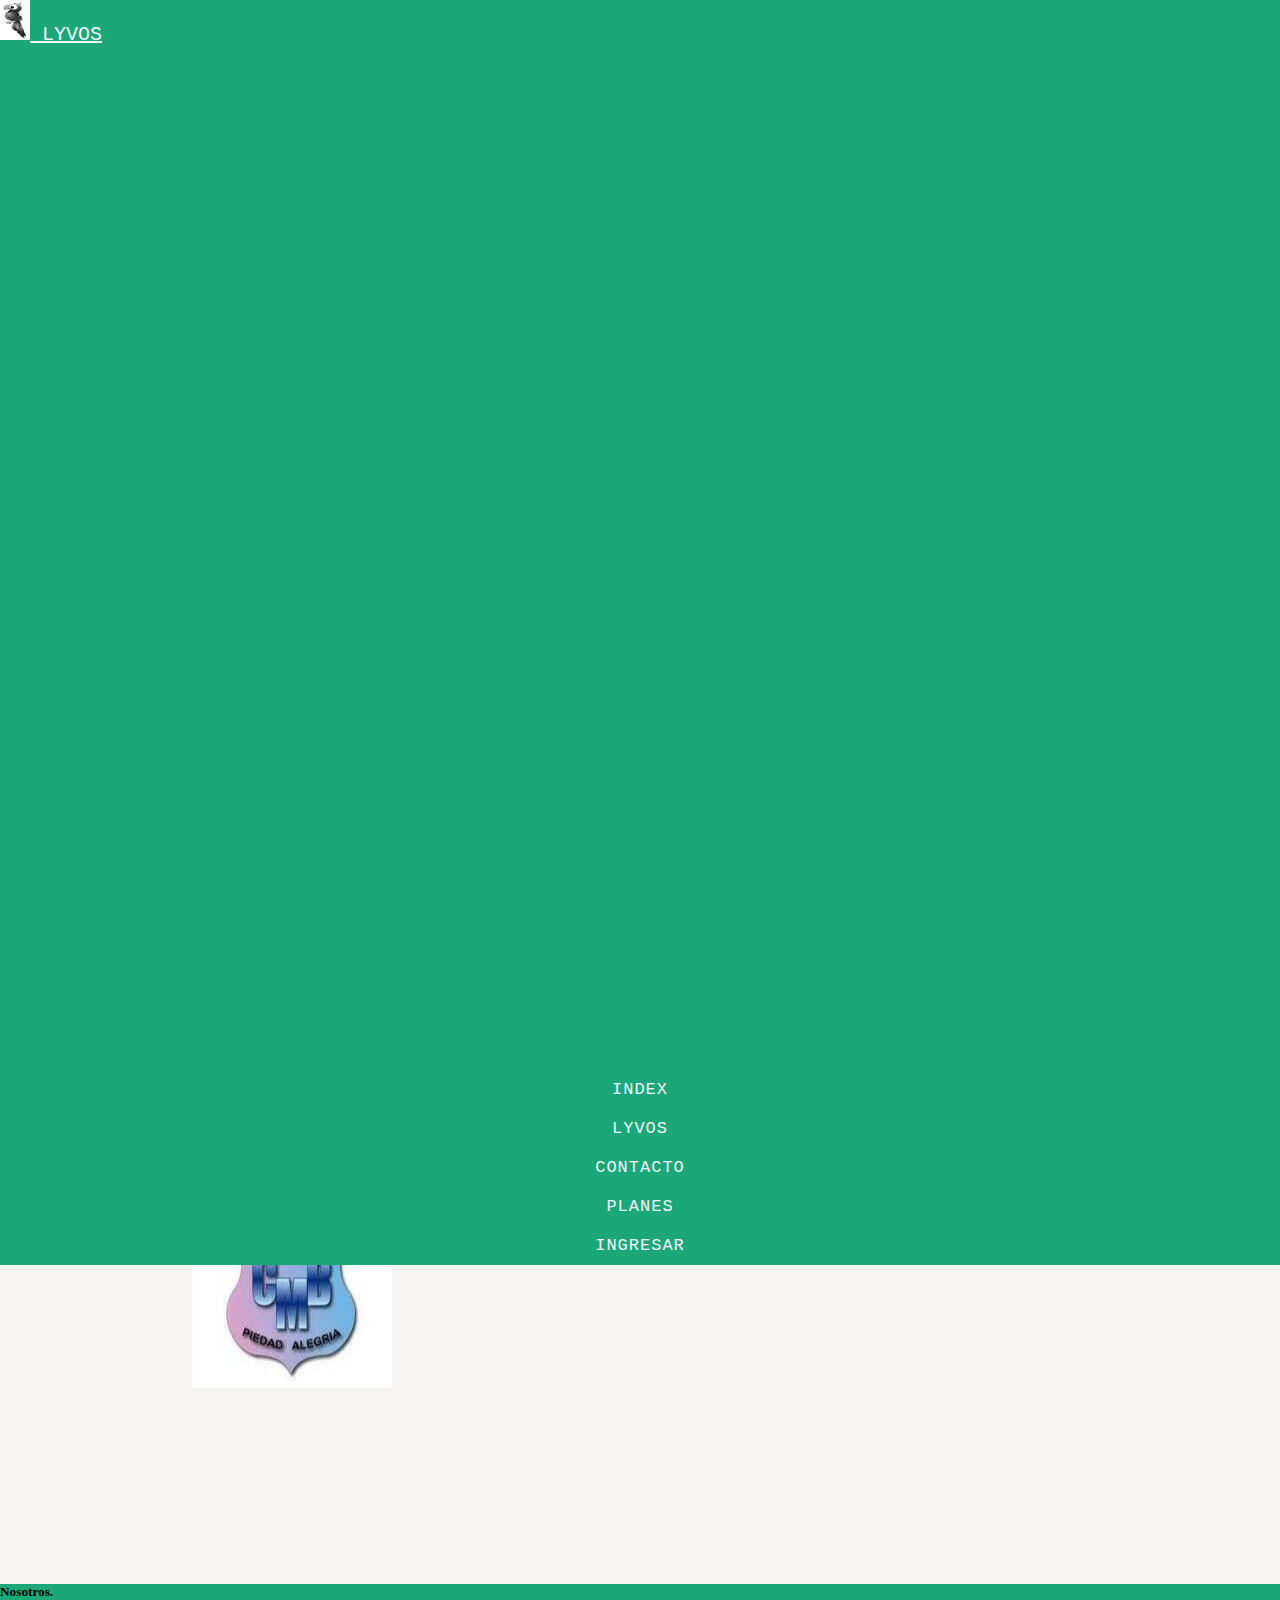
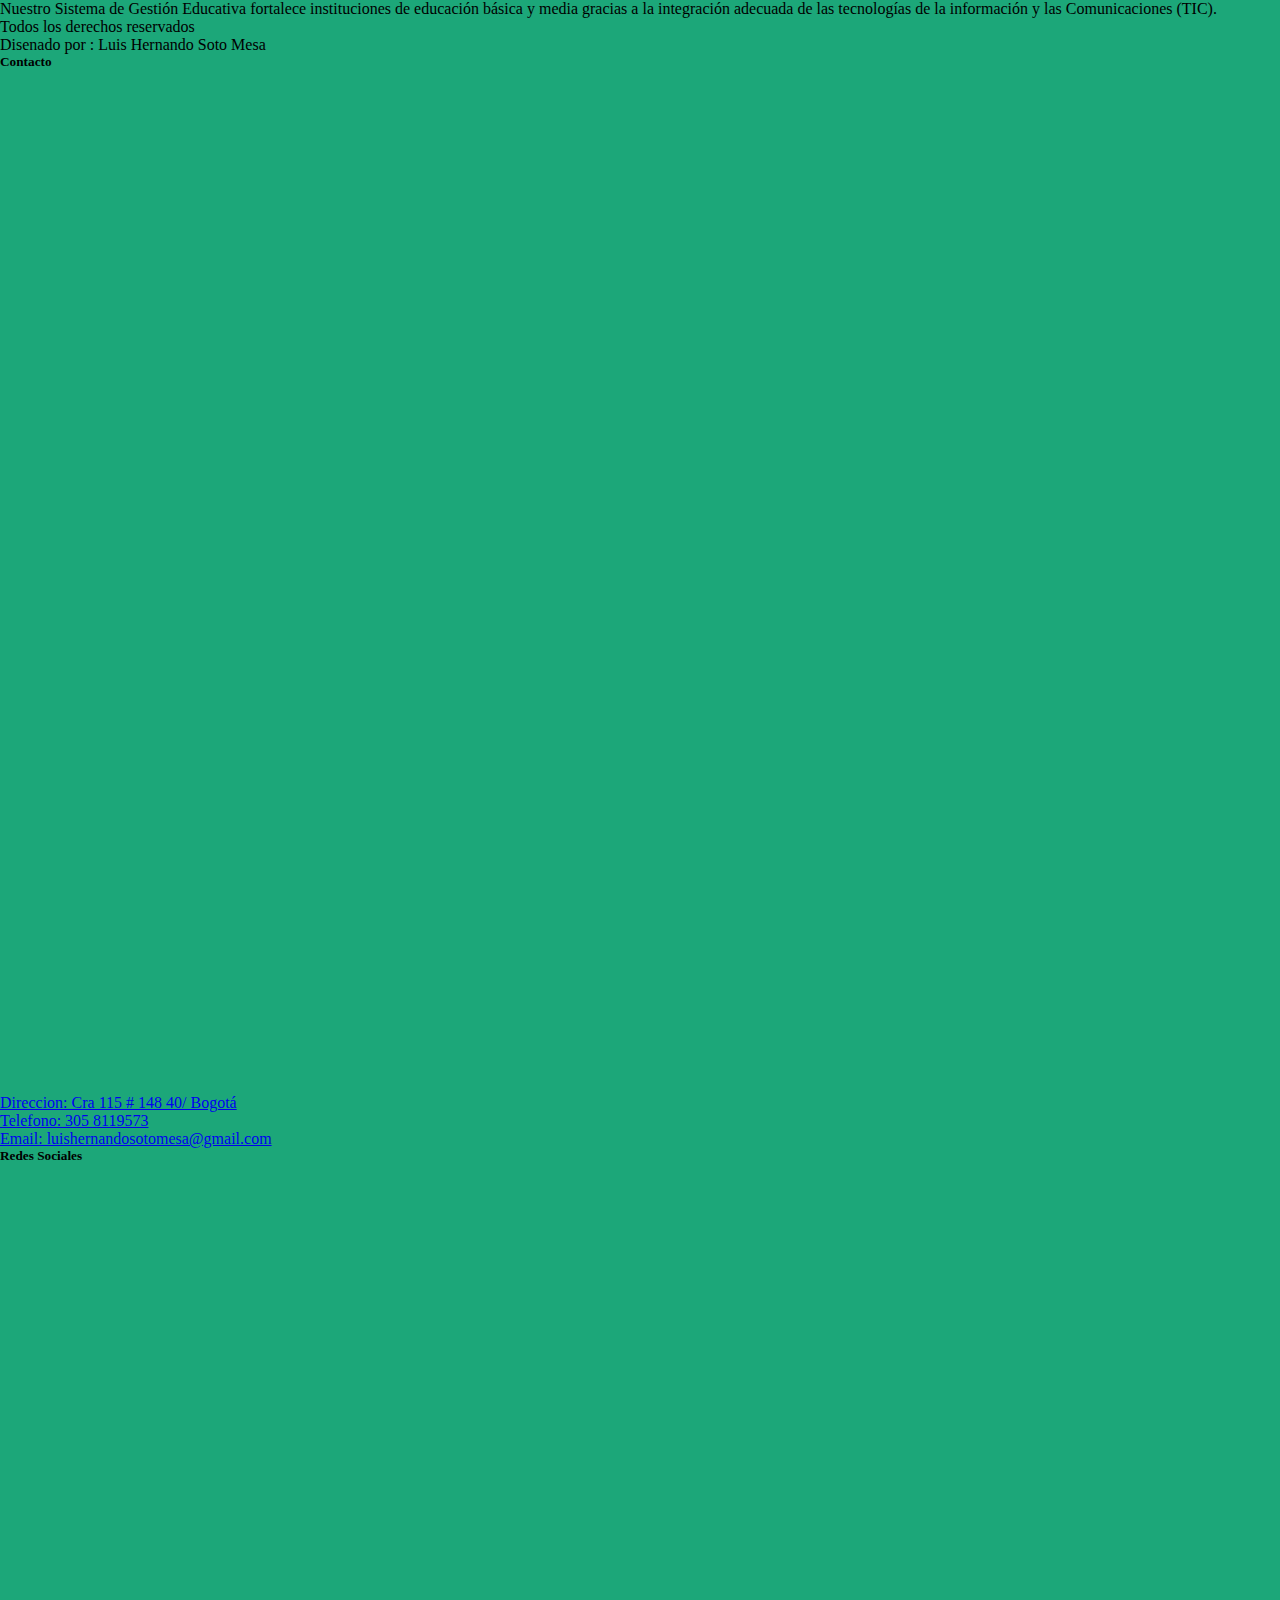
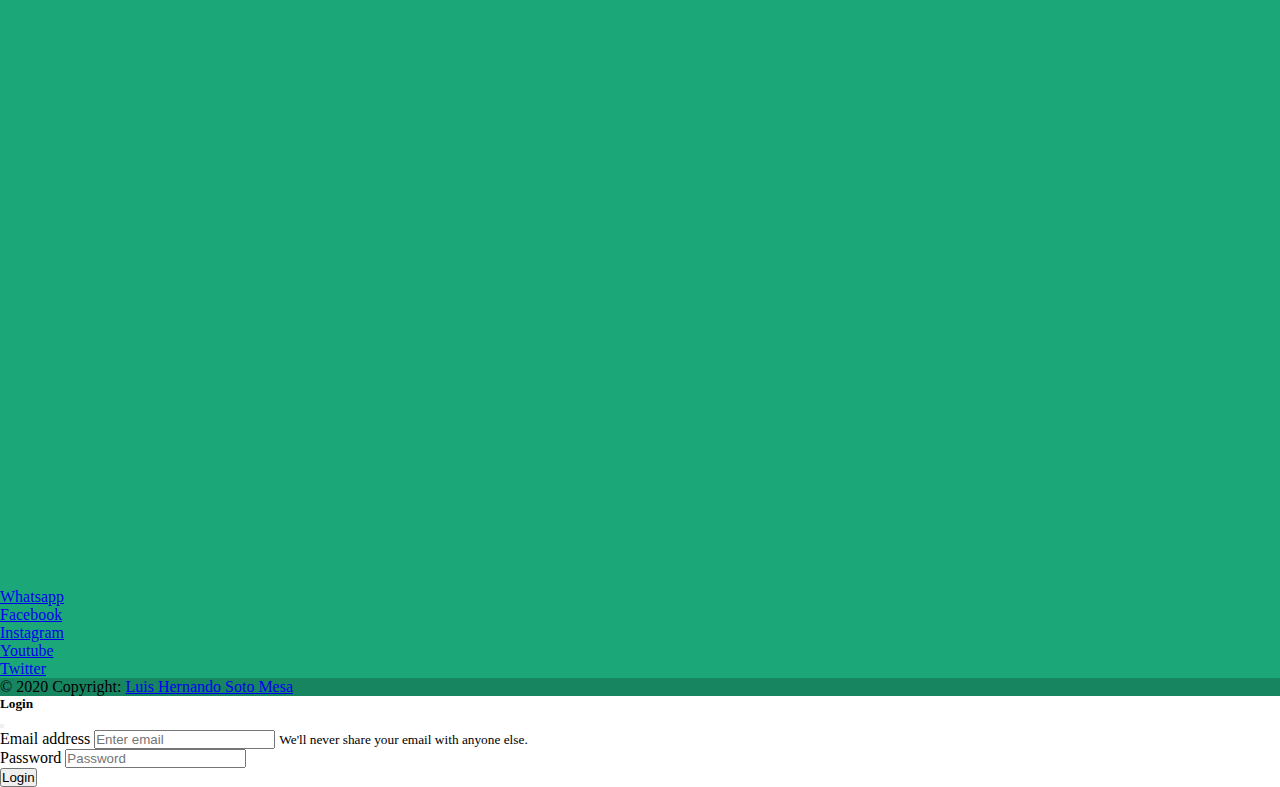
<file: index.html>
<!DOCTYPE html>
<html lang="en">

<head>
  <meta charset="UTF-8" />
  <meta http-equiv="X-UA-Compatible" content="IE=edge" />
  <meta name="viewport" content="width=device-width, initial-scale=1.0" />

  <link rel="stylesheet" href="css/style.css" />
  <link rel="stylesheet" href="css/css.css">
  <title>LYVOS</title>
</head>

<body>
  <div id="container">
    <header>
      <!--Navegacion-->
      <nav class="navbar">
        <div class="container-fluid">
          <a class="navbar" href="#">
            <img src="img/LYVOS.png" alt="" width="30" height="40" class="d-inline-block align-text-top" />
            LYVOS
          </a>

          <ul class="nav justify-content-center">
            <li class="nav-item">
              <a class="nav-link" aria-current="page" href="#">INDEX</a>
            </li>
            <li class="nav-item">
              <a class="nav-link" href="#">LYVOS</a>
            </li>
            <li class="nav-item">
              <a class="nav-link" href="#">CONTACTO</a>
            </li>
            <li class="nav-item">
              <a class="nav-link" href="#">PLANES</a>
            </li>
            <li class="nav-item">
              <a class="nav-link active" data-bs-toggle="modal" data-bs-target="#exampleModal">INGRESAR</a>
            </li>
          </ul>
        </div>
      </nav>
    </header>

    <!--Navegacion-->
    <main>
      <section class="contenido wrapper">
        <h1>Sobre LYVOS</h1>

        <p>
          Nuestro Sistema de Gestión Educativa fortalece instituciones de
          educación básica y media gracias a la integración adecuada de las
          tecnologías de la información y las Comunicaciones (TIC).
        </p>
        <p>
          Detrás de este proyecto con una trayectoria de más de 15 años y con
          cobertura a nivel nacional, hay un equipo humano interdisciplinario,
          profesional, capaz, idóneo, amable y confiable que trabaja
          incansablemente siguiendo altos estándares de calidad, aliados que
          acompañarán a la Institución desde el inicio del montaje, la puesta
          en funcionamiento del Sistema y el acompañamiento permanente que
          asegure su buen funcionamiento.
        </p>
        <br />
        <br />
        <h2 class="text-center">NUESTOS USUARIOS</h2>
        <br />
        <br />
        <div class="card-group">
          <div class="card">
            <img src="img/col1.jpeg" class="card-img-top" alt="..." />
          </div>
          <div class="card">
            <img src="img/col2.jpg" class="card-img-top" alt="..." />
          </div>
          <div class="card">
            <img src="img/col3.jpg" class="card-img-top-center" alt="..." />
          </div>
          <div class="card">
            <img src="img/col5.png" class="card-img-top-center" alt="..." />
          </div>
          <div class="card">
            <img src="img/col6.jpg" class="card-img-top-center" alt="..." />
          </div>
        </div>
      </section>
      <footer class="text-white text-center text-lg-start">
        <!-- Grid container -->
        <div class="container p-4">
          <!--Grid row-->
          <div class="row">
            <!--Grid column-->
            <div class="col-lg-6 col-md-12 mb-4 mb-md-0">
              <h5 class="text-uppercase">Nosotros.</h5>

              <p>
                Nuestro Sistema de Gestión Educativa fortalece instituciones
                de educación básica y media gracias a la integración adecuada
                de las tecnologías de la información y las Comunicaciones
                (TIC).
              </p>
              <p>Todos los derechos reservados</p>
              <p>Disenado por : Luis Hernando Soto Mesa</p>
            </div>
            <!--Grid column-->

            <!--Grid column-->
            <div class="col-lg-3 col-md-6 mb-4 mb-md-0">
              <h5 class="text-uppercase">Contacto</h5>

              <ul class="list-unstyled mb-0">
                <li>
                  <a href="#!" class="text-white">Direccion: Cra 115 # 148 40/ Bogotá</a>
                </li>
                <li>
                  <a href="#!" class="text-white">Telefono: 305 8119573</a>
                </li>
                <li>
                  <a href="#!" class="text-white">Email: luishernandosotomesa@gmail.com</a>
                </li>
              </ul>
            </div>
            <div class="col-lg-3 col-md-6 mb-4 mb-md-0">
              <h5 class="text-uppercase">Redes Sociales</h5>

              <ul class="list-unstyled mb-0">
                <li>
                  <a href="#!" class="text-white">Whatsapp</a>
                </li>
                <li>
                  <a href="#!" class="text-white">Facebook</a>
                </li>
                <li>
                  <a href="#!" class="text-white">Instagram</a>
                </li>
                <li>
                  <a href="#!" class="text-white">Youtube</a>
                </li>
                <li>
                  <a href="#ww.com" class="text-white">Twitter</a>
                </li>
              </ul>
            </div>
            <!--Grid column-->
          </div>
          <!--Grid row-->
        </div>
        <!-- Grid container -->

        <!-- Copyright -->
        <div class="text-center p-3" style="background-color: rgba(0, 0, 0, 0.2)">
          © 2020 Copyright:
          <a class="text-white" href="https://luisinfo.com/">Luis Hernando Soto Mesa</a>
        </div>
        <!-- Copyright -->
      </footer>
    </main>
  </div>

  <!-- Modal -->
  <div class="modal fade" id="exampleModal" tabindex="-1" aria-labelledby="exampleModalLabel" aria-hidden="true">
    <div class="modal-dialog">
      <div class="modal-content">
        <div class="modal-header">
          <h5 class="modal-title" id="exampleModalLabel">Login</h5>
          <button type="button" class="btn-close" data-bs-dismiss="modal" aria-label="Close"></button>
        </div>
        <div class="modal-body">
          <form>
            <div class="form-group">
              <label for="exampleInputEmail1">Email address</label>
              <input type="email" class="form-control" id="exampleInputEmail1" aria-describedby="emailHelp"
                placeholder="Enter email" />
              <small id="emailHelp" class="form-text text-muted">We'll never share your email with anyone else.</small>
            </div>
            <div class="form-group">
              <label for="exampleInputPassword1">Password</label>
              <input type="password" class="form-control" id="exampleInputPassword1" placeholder="Password" />
            </div>
          </form>
        </div>
        <div class="modal-footer">
          <button type="button" class="btn btn-success">Login</button>
        </div>
      </div>
    </div>
  </div>
</body>
<link href="https://cdn.jsdelivr.net/npm/bootstrap@5.1.3/dist/css/bootstrap.min.css" rel="stylesheet"
  integrity="sha384-1BmE4kWBq78iYhFldvKuhfTAU6auU8tT94WrHftjDbrCEXSU1oBoqyl2QvZ6jIW3" crossorigin="anonymous" />
<script src="https://cdn.jsdelivr.net/npm/bootstrap@5.1.3/dist/js/bootstrap.bundle.min.js"
  integrity="sha384-ka7Sk0Gln4gmtz2MlQnikT1wXgYsOg+OMhuP+IlRH9sENBO0LRn5q+8nbTov4+1p" crossorigin="anonymous"></script>
<script src="https://cdn.jsdelivr.net/npm/@popperjs/core@2.10.2/dist/umd/popper.min.js"
  integrity="sha384-7+zCNj/IqJ95wo16oMtfsKbZ9ccEh31eOz1HGyDuCQ6wgnyJNSYdrPa03rtR1zdB" crossorigin="anonymous"></script>
<script src="https://cdn.jsdelivr.net/npm/bootstrap@5.1.3/dist/js/bootstrap.min.js"
  integrity="sha384-QJHtvGhmr9XOIpI6YVutG+2QOK9T+ZnN4kzFN1RtK3zEFEIsxhlmWl5/YESvpZ13" crossorigin="anonymous"></script>

</html>
</file>
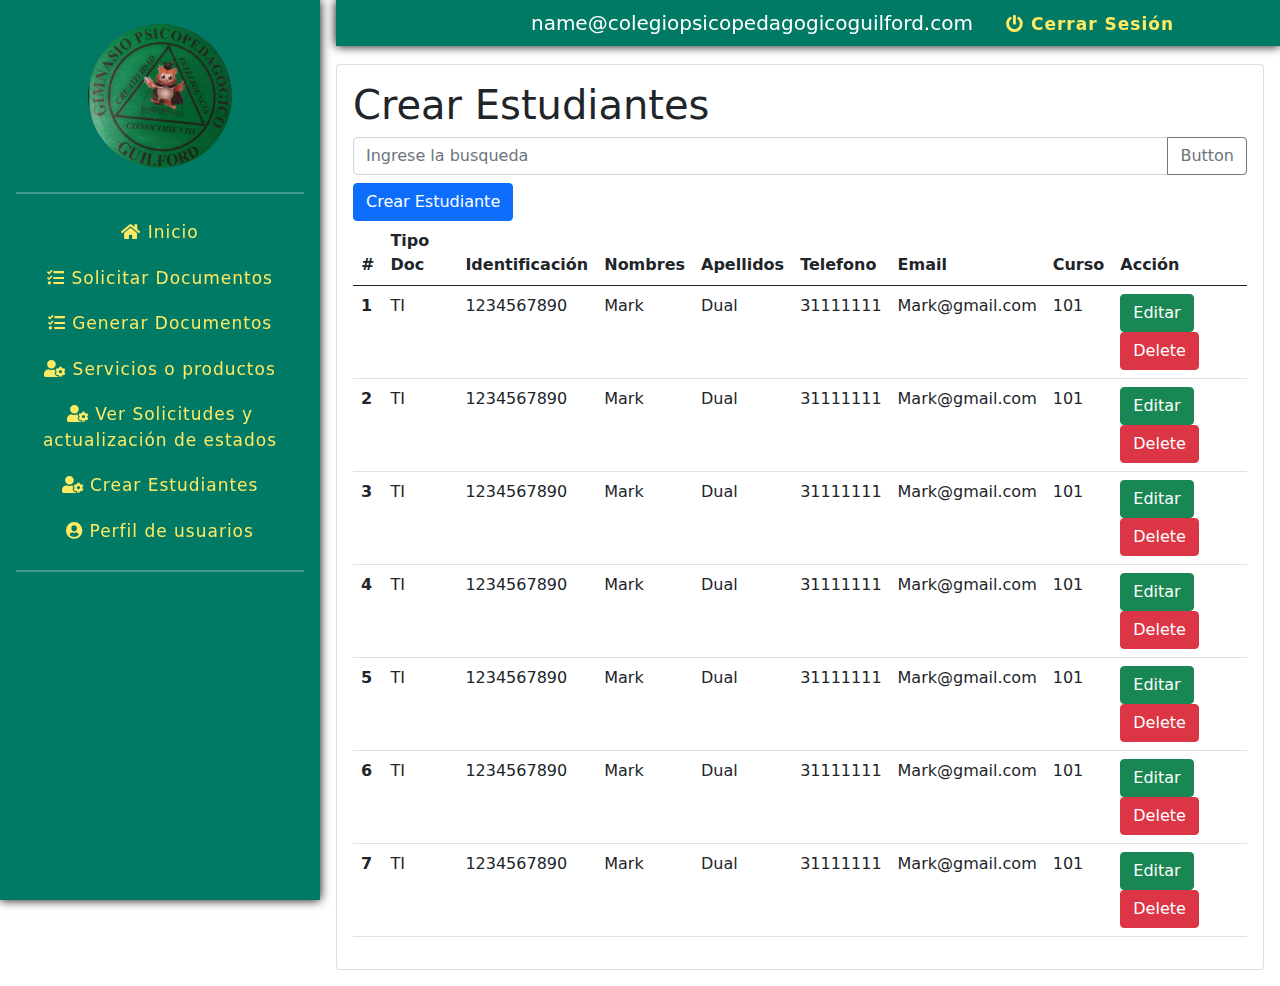
<file: CrearEstudiantes.html>
<!DOCTYPE html>
<html lang="es">

<head>
  <meta charset="UTF-8" />
  <meta http-equiv="X-UA-Compatible" content="IE=edge" />
  <meta name="viewport" content="width=device-width, initial-scale=1.0" />
  <title>Crear Estudiantes Solicitudes</title>
  <!--- Icon Font Awason --->
  <link rel="stylesheet" href="https://cdnjs.cloudflare.com/ajax/libs/font-awesome/5.15.2/css/all.min.css" />
  <!--- stylesheet CSS --->
  <link rel="stylesheet" type="text/css" href="css/bootstrap.min.css" />
  <link rel="stylesheet" type="text/css" href="css/css.css" />
  <link rel="stylesheet" href="css/styleFrm.css" />
</head>

<body>
  <div class="container-fluid">
    <div class="row">
      <!-- Menú de navegación -->
      <nav class="col-lg-3 col-3 navBar bg-green vh-100 position-fixed p-lg-3">
        <img src="img/logo.jpg" id="logocol" alt="logo" class="img-fluid mx-auto d-block w-50 mt-lg-2 mb-lg-4" />
        <hr class="border border-white" />

        <ul class="nav flex-column">
          <li class="nav-item">
            <a class="nav-link" href="homeBase.html">
              <i class="fas fa-home"></i>
              Inicio
            </a>
          </li>

          <li class="nav-item">
            <a class="nav-link" href="SolicitarFactura.html">
              <i class="fas fa-tasks"></i><!-- Camnbiar icono en Font Awason -->
              Solicitar Documentos
            </a>
          </li>
          <li class="nav-item">
            <a class="nav-link" href="GenerarDocumentos.html">
              <i class="fas fa-tasks"></i><!-- Camnbiar icono en Font Awason -->
              Generar Documentos
            </a>
          </li>

          <li class="nav-item">
            <a class="nav-link" href="ServiciosProductos.html">
              <i class="fas fa-user-cog"></i><!-- Camnbiar icono en Font Awason -->
              Servicios o productos
            </a>
          </li>
          <li class="nav-item">
            <a class="nav-link" href="VerSolictudes.html">
              <i class="fas fa-user-cog"></i><!-- Camnbiar icono en Font Awason -->
              Ver Solicitudes y actualización de estados
            </a>
          </li>
          <li class="nav-item">
            <a class="nav-link" href="CrearEstudiantes.html">
              <i class="fas fa-user-cog"></i><!-- Camnbiar icono en Font Awason -->
              Crear Estudiantes
            </a>
          </li>
          <li class="nav-item">
            <a class="nav-link" href="PerfilUsuario.html">
              <i class="fas fa-user-circle"></i>
              <!-- Camnbiar icono en Font Awason -->
              Perfil de usuarios
            </a>
          </li>
        </ul>
        <hr class="border border-white" />
      </nav>
      <!-- Fin menú de navegación -->

      <!-- Cabecera de la página -->
      <header class="col-lg-9 text-white p-0 fixed-top" style="margin-left: 25%">
        <div class="header-content bg-green ms-lg-3 p-lg-2 text-end">
          <div class="me-lg-5">
            <span class="me-lg-2 fs-5">name@colegiopsicopedagogicoguilford.com</span>
            <a class="icon-session" href="login.html">
              <i class="fas fa-power-off"></i>
              Cerrar Sesión
            </a>
          </div>
        </div>
      </header>
      <!-- Fin Cabecera de la página -->
      <!-- Contenido de la pagina -->
      <!-- Contenido de la pagina -->
      <main class="col-lg-9 mt-lg-5 p-lg-0" style="margin-left: 25%">
        <div class="m-lg-3 mt-lg-3">
          <div class="card">
            <div class="card-body">
              <!-- Inicio contenido main -->
              <h1>Crear Estudiantes</h1>

              <div class="input-group mb-2">
                <input type="text" class="form-control" placeholder="Ingrese la busqueda"
                  aria-label="Recipient's username" aria-describedby="button-addon2" />
                <button class="btn btn-outline-secondary" type="button" id="button-addon2">
                  Button
                </button>
              </div>
              <button type="button" class="btn btn-primary" data-toggle="modal" data-target="#ModalCrear">
                Crear Estudiante
              </button>

              <table class="table">
                <thead>
                  <tr>
                    <th scope="col">#</th>
                    <th scope="col">Tipo Doc</th>
                    <th scope="col">Identificación</th>
                    <th scope="col">Nombres</th>
                    <th scope="col">Apellidos</th>
                    <th scope="col">Telefono</th>
                    <th scope="col">Email</th>
                    <th scope="col">Curso</th>
                    <th scope="col">Acción</th>
                  </tr>
                </thead>
                <tbody>
                  <tr>
                    <th scope="row">1</th>
                    <td>TI</td>
                    <td>1234567890</td>
                    <td>Mark</td>
                    <td>Dual</td>
                    <td>31111111</td>
                    <td>Mark@gmail.com</td>
                    <td>101</td>
                    <td>
                      <button type="button" class="btn btn-success">
                        Editar
                      </button>
                      <button type="button" class="btn btn-danger">
                        Delete
                      </button>
                    </td>
                  </tr>
                  <tr>
                    <th scope="row">2</th>
                    <td>TI</td>
                    <td>1234567890</td>
                    <td>Mark</td>
                    <td>Dual</td>
                    <td>31111111</td>
                    <td>Mark@gmail.com</td>
                    <td>101</td>
                    <td>
                      <button type="button" class="btn btn-success">
                        Editar
                      </button>
                      <button type="button" class="btn btn-danger">
                        Delete
                      </button>
                    </td>
                  </tr>
                  <tr>
                    <th scope="row">3</th>
                    <td>TI</td>
                    <td>1234567890</td>
                    <td>Mark</td>
                    <td>Dual</td>
                    <td>31111111</td>
                    <td>Mark@gmail.com</td>
                    <td>101</td>
                    <td>
                      <button type="button" class="btn btn-success">
                        Editar
                      </button>
                      <button type="button" class="btn btn-danger">
                        Delete
                      </button>
                    </td>
                  </tr>
                  <tr>
                    <th scope="row">4</th>
                    <td>TI</td>
                    <td>1234567890</td>
                    <td>Mark</td>
                    <td>Dual</td>
                    <td>31111111</td>
                    <td>Mark@gmail.com</td>
                    <td>101</td>
                    <td>
                      <button type="button" class="btn btn-success">
                        Editar
                      </button>
                      <button type="button" class="btn btn-danger">
                        Delete
                      </button>
                    </td>
                  </tr>
                  <tr>
                    <th scope="row">5</th>
                    <td>TI</td>
                    <td>1234567890</td>
                    <td>Mark</td>
                    <td>Dual</td>
                    <td>31111111</td>
                    <td>Mark@gmail.com</td>
                    <td>101</td>
                    <td>
                      <button type="button" class="btn btn-success">
                        Editar
                      </button>
                      <button type="button" class="btn btn-danger">
                        Delete
                      </button>
                    </td>
                  </tr>
                  <tr>
                    <th scope="row">6</th>
                    <td>TI</td>
                    <td>1234567890</td>
                    <td>Mark</td>
                    <td>Dual</td>
                    <td>31111111</td>
                    <td>Mark@gmail.com</td>
                    <td>101</td>
                    <td>
                      <button type="button" class="btn btn-success">
                        Editar
                      </button>
                      <button type="button" class="btn btn-danger">
                        Delete
                      </button>
                    </td>
                  </tr>
                  <tr>
                    <th scope="row">7</th>
                    <td>TI</td>
                    <td>1234567890</td>
                    <td>Mark</td>
                    <td>Dual</td>
                    <td>31111111</td>
                    <td>Mark@gmail.com</td>
                    <td>101</td>
                    <td>
                      <button type="button" class="btn btn-success">
                        Editar
                      </button>
                      <button type="button" class="btn btn-danger">
                        Delete
                      </button>
                    </td>
                  </tr>
                </tbody>
              </table>

              <!-- Fin contenido main -->
            </div>
          </div>
        </div>
        <!-- Modal -->
        <div class="modal fade" id="ModalCrear" tabindex="-1" role="dialog" aria-labelledby="exampleModalLabel"
          aria-hidden="true">
          <div class="modal-dialog modal-lg" role="document">
            <div class="modal-content bg-gradient">
              <div class="modal-body ">


                <div class="container bootstrap snippet">
                  <div class="row">
                    <div class="col-sm-10">
                      <h1>Crear Estudiantes</h1>
                    </div>

                  </div>
                  <div class="row">
                    <!--/col-3-->
                    <div class="col-sm-9">
                      <div class="tab-content">
                        <div class="tab-pane active" id="home">
                          <hr>
                          <form class="form" action="##" method="post" id="registrationForm">
                            <div class="form-group">
                              <div class="col-xs-6">
                                <label for="first_name">
                                  <h4>Tipo de documento</h4>
                                </label>

                                <input type="text" class="form-control" name="first_name" id="first_name"
                                  placeholder="primer nombre" title="Ingrese su primer Nombre aqui.">
                              </div>
                              <div class="col-xs-6">
                                <label for="first_name">
                                  <h4>Identificación</h4>
                                </label>
                                <input type="text" class="form-control" name="first_name" id="first_name"
                                  placeholder="primer nombre" title="Ingrese su primer Nombre aqui.">
                              </div>
                              <div class="col-xs-6">
                                <label for="first_name">
                                  <h4>Primer Nombre</h4>
                                </label>
                                <input type="text" class="form-control" name="first_name" id="first_name"
                                  placeholder="primer nombre" title="Ingrese su primer Nombre aqui.">
                              </div>
                            </div>
                            <div class="form-group">

                              <div class="col-xs-6">
                                <label for="last_name">
                                  <h4>Segundo Nombre</h4>
                                </label>
                                <input type="text" class="form-control" name="last_name" id="last_name"
                                  placeholder="segundo nombre" title="Ingrese su Segunda Nombre aqui.">
                              </div>
                            </div>


                            <div class="form-group">
                              <div class="col-xs-6">
                                <label for="mobile">
                                  <h4>Mobile</h4>
                                </label>
                                <input type="text" class="form-control" name="mobile" id="mobile"
                                  placeholder="enter mobile number" title="enter your mobile number if any.">
                              </div>
                            </div>
                            <div class="form-group">

                              <div class="col-xs-6">
                                <label for="email">
                                  <h4>Email</h4>
                                </label>
                                <input type="email" class="form-control" name="email" id="email"
                                  placeholder="you@email.com" title="enter your email.">
                              </div>
                            </div>
                            <div class="form-group">

                              <div class="col-xs-6">
                                <label for="email">
                                  <h4>Dirección</h4>
                                </label>
                                <input type="email" class="form-control" id="location" placeholder="somewhere"
                                  title="enter a location">
                              </div>
                            </div>
                            <div class="form-group">

                              <div class="col-xs-6">
                                <label for="password">
                                  <h4>Nombre Acudiente</h4>
                                </label>
                                <input type="password" class="form-control" name="password" id="password"
                                  placeholder="password" title="enter your password.">
                              </div>
                              
                            </div>
                            <div class="form-group">

                              <div class="col-xs-6">
                                <label for="password">
                                  <h4> Curso</h4>
                                </label>
                                <input type="password" class="form-control" name="password" id="password"
                                  placeholder="password" title="enter your password.">
                              </div>
                              
                            </div>
                            <div class="form-group">

                              <div class="col-xs-6">
                                <label for="password">
                                  <h4>Password</h4>
                                </label>
                                <input type="password" class="form-control" name="password" id="password"
                                  placeholder="password" title="enter your password.">
                              </div>
                              
                            </div>

                            <div class="form-group">
                              <div class="col-xs-12">
                                <br>
                                <button class="btn btn-lg btn-success" type="submit"><i
                                    class="glyphicon glyphicon-ok-sign"></i> Save</button>
                                <button class="btn btn-lg" type="reset"><i class="glyphicon glyphicon-repeat"></i>
                                  Reset</button>
                              </div>
                            </div>
                          </form>

                          <hr>

                        </div>
                      </div>
                      <!--/tab-pane-->
                    </div>
                    <!--/tab-content-->

                  </div>
                  <!--/col-9-->
                </div>
              </div>
            </div>
          </div>
        </div>
      </main>
      <!-- Fin contenido de la pagina-->
      <!-- Fin contenido de la pagina-->
    </div>
  </div>

  <!-- JavaScript Bundle with Popper -->
  <script src="https://code.jquery.com/jquery-3.1.0.min.js"></script>
  <script src="https://maxcdn.bootstrapcdn.com/bootstrap/4.0.0/js/bootstrap.min.js"></script>
  <script src="https://code.jquery.com/jquery-3.2.1.slim.min.js"></script>
</body>

</html>
</file>
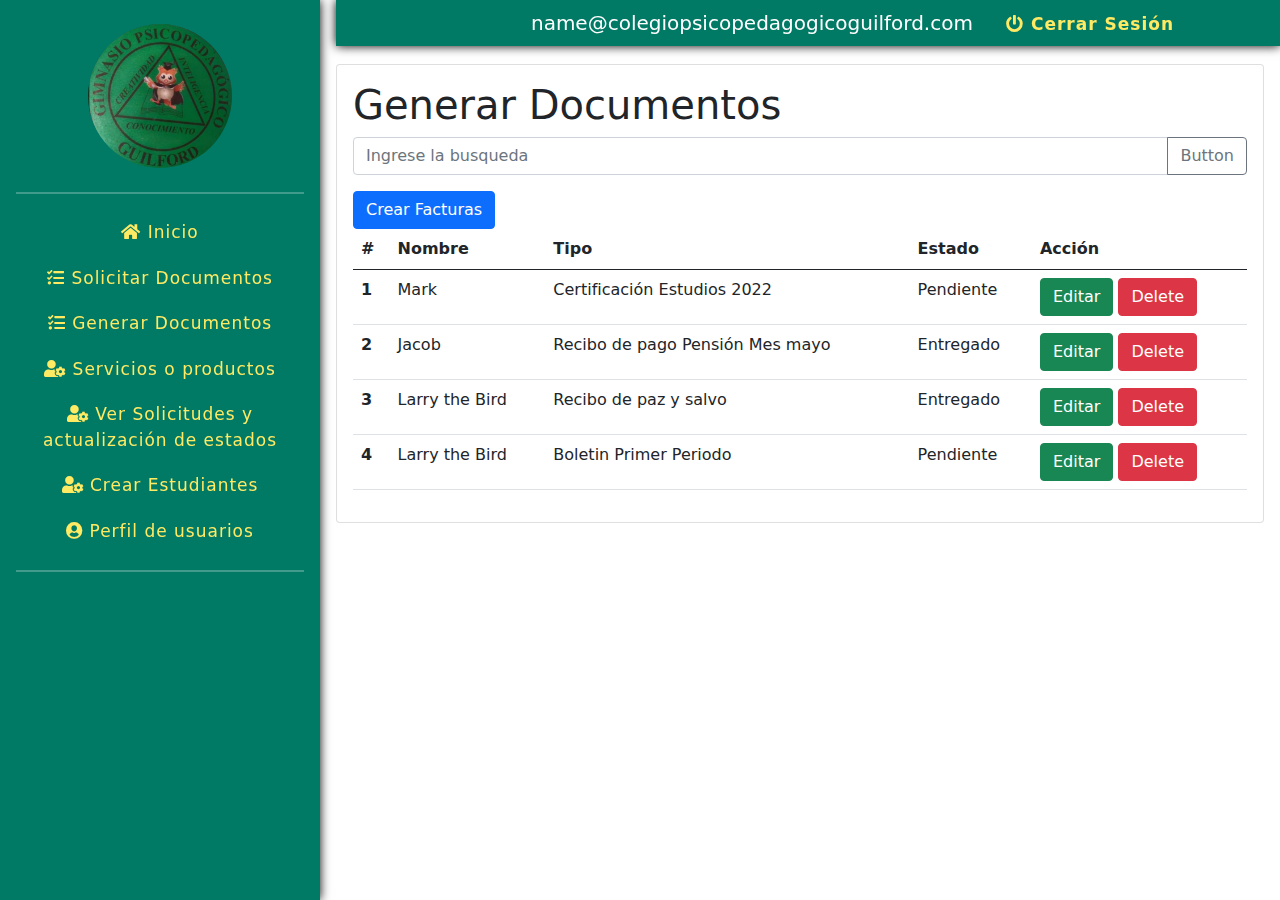
<file: GenerarDocumentos.html>
<!DOCTYPE html>
<html lang="es">

<head>
  <meta charset="UTF-8" />
  <meta http-equiv="X-UA-Compatible" content="IE=edge" />
  <meta name="viewport" content="width=device-width, initial-scale=1.0" />
  <title>Generar Factura</title>
  <!--- Icon Font Awason --->
  <link rel="stylesheet" href="https://cdnjs.cloudflare.com/ajax/libs/font-awesome/5.15.2/css/all.min.css" />
  <!--- stylesheet CSS --->
  <link rel="stylesheet" type="text/css" href="css/bootstrap.min.css" />
  <link rel="stylesheet" type="text/css" href="css/css.css" />
  <link rel="stylesheet" href="css/styleFrm.css">
</head>

<body>
  <div class="container-fluid">
    <div class="row">
      <!-- Menú de navegación -->
      <nav class="col-lg-3 col-3 navBar bg-green vh-100 position-fixed p-lg-3">
        <img src="img/logo.jpg" id="logocol" alt="logo" class="img-fluid mx-auto d-block w-50 mt-lg-2 mb-lg-4">
        <hr class="border border-white">

        <ul class="nav flex-column">
          <li class="nav-item ">
            <a class="nav-link " href="homeBase.html">
              <i class="fas fa-home"></i>
              Inicio
            </a>
          </li>

          <li class="nav-item">
            <a class="nav-link" href="SolicitarFactura.html">
              <i class="fas fa-tasks"></i><!-- Camnbiar icono en Font Awason -->
              Solicitar Documentos
            </a>
          </li>
          <li class="nav-item">
            <a class="nav-link" href="GenerarDocumentos.html">
              <i class="fas fa-tasks"></i><!-- Camnbiar icono en Font Awason -->
              Generar Documentos
            </a>
          </li>


          <li class="nav-item">
            <a class="nav-link" href="ServiciosProductos.html">
              <i class="fas fa-user-cog"></i><!-- Camnbiar icono en Font Awason -->
              Servicios o productos
            </a>
          </li>
          <li class="nav-item">
            <a class="nav-link" href="VerSolictudes.html">
              <i class="fas fa-user-cog"></i><!-- Camnbiar icono en Font Awason -->
              Ver Solicitudes y actualización de estados
            </a>
          </li>
          <li class="nav-item">
            <a class="nav-link" href="CrearEstudiantes.html">
              <i class="fas fa-user-cog"></i><!-- Camnbiar icono en Font Awason -->
              Crear Estudiantes
            </a>
          </li>
          <li class="nav-item">
            <a class="nav-link" href="PerfilUsuario.html">
              <i class="fas fa-user-circle"></i> <!-- Camnbiar icono en Font Awason -->
              Perfil de usuarios
            </a>
          </li>

        </ul>
        <hr class="border border-white">

      </nav>
      <!-- Fin menú de navegación -->

      <!-- Cabecera de la página -->
      <header class="col-lg-9 text-white p-0 fixed-top" style="margin-left: 25%">
        <div class="header-content bg-green ms-lg-3 p-lg-2 text-end">
          <div class="me-lg-5">
            <span class="me-lg-2 fs-5">name@colegiopsicopedagogicoguilford.com</span>
            <a class="icon-session" href="login.html">
              <i class="fas fa-power-off"></i>
              Cerrar Sesión
            </a>
          </div>
        </div>
      </header>
      <!-- Fin Cabecera de la página -->
      <!-- Contenido de la pagina -->
      <main class="col-lg-9 mt-lg-5 p-lg-0" style="margin-left: 25%">
        <div class="m-lg-3 mt-lg-3">
          <div class="card">
            <div class="card-body">
              <!-- Inicio contenido main -->
              <h1>Generar Documentos</h1>

              <div class="input-group mb-3">
                <input type="text" class="form-control" placeholder="Ingrese la busqueda"
                  aria-label="Recipient's username" aria-describedby="button-addon2" />
                <button class="btn btn-outline-secondary" type="button" id="button-addon2">
                  Button
                </button>

              </div>
              <button type="button" class="btn btn-primary" data-toggle="modal" data-target="#ModalCrear">
                Crear Facturas
              </button>


              <table class="table">
                <thead>
                  <tr>
                    <th scope="col">#</th>
                    <th scope="col">Nombre</th>
                    <th scope="col">Tipo</th>
                    <th scope="col">Estado</th>
                    <th scope="col">Acción</th>
                  </tr>
                </thead>
                <tbody>
                  <tr>
                    <th scope="row">1</th>
                    <td>Mark</td>
                    <td>Certificación Estudios 2022</td>
                    <td>Pendiente</td>
                    <td>
                      <!--button type="button" class="btn btn-primary" data-toggle="modal" data-target="#ModalCrear">
                        Crear
                      </button-->
                      <button type="button" class="btn btn-success">
                        Editar
                      </button>
                      <button type="button" class="btn btn-danger">
                        Delete
                      </button>
                    </td>
                  </tr>
                  <tr>
                    <th scope="row">2</th>
                    <td>Jacob</td>
                    <td>Recibo de pago Pensión Mes mayo</td>
                    <td>Entregado</td>
                    <td>
                      <!--button type="button" class="btn btn-primary" data-toggle="modal" data-target="#ModalCrear">
                        Crear
                      </button-->
                      <button type="button" class="btn btn-success">
                        Editar
                      </button>
                      <button type="button" class="btn btn-danger">
                        Delete
                      </button>
                    </td>
                  </tr>
                  <tr>
                    <th scope="row">3</th>
                    <td>Larry the Bird</td>
                    <td>Recibo de paz y salvo</td>
                    <td>Entregado</td>
                    <td>
                      <!--button type="button" class="btn btn-primary" data-toggle="modal" data-target="#ModalCrear">
                        Crear
                      </button-->
                      <button type="button" class="btn btn-success">
                        Editar
                      </button>
                      <button type="button" class="btn btn-danger">
                        Delete
                      </button>
                    </td>
                  </tr>
                  <tr>
                    <th scope="row">4</th>
                    <td>Larry the Bird</td>
                    <td>Boletin Primer Periodo</td>
                    <td>Pendiente</td>
                    <td>
                      <!--button type="button" class="btn btn-primary" data-toggle="modal" data-target="#ModalCrear">
                        Crear
                      </button-->
                      <button type="button" class="btn btn-success">
                        Editar
                      </button>
                      <button type="button" class="btn btn-danger">
                        Delete
                      </button>
                    </td>
                  </tr>
                </tbody>
              </table>

              <!-- Fin contenido main -->
            </div>
          </div>
        </div>
        <!-- Modal -->
        <div class="modal fade" id="ModalCrear" tabindex="-1" role="dialog" aria-labelledby="exampleModalLabel"
          aria-hidden="true">
          <div class="modal-dialog modal-lg" role="document">
            <div class="modal-content bg-gradient">

              <div class="modal-body">
                <div class="container-fluid">
                  <div id="ui-view" data-select2-id="ui-view">
                    <div>
                      <div class="card">
                        <div class="card-header">Factura Numero:
                          <strong><input type="text"></strong>
                          <a class="btn btn-sm btn-secondary float-right mr-1 d-print-none" href="#"
                            onclick="javascript:window.print();" data-abc="true">
                            <i class="fa fa-print"></i> Print</a>
                          <a class="btn btn-sm btn-info float-right mr-1 d-print-none" href="#" data-abc="true">
                            <i class="fa fa-save"></i> Save</a>
                        </div>
                        <div class="card-header">Numero de Solicitud: <strong><input type="text"></strong></div>
  
                        <div class="card-body">
                          <div class="row mb-4">
                            <div class="col-sm-2">
                              <h6 class="mb-2">Para:</h6>
                              <div>
                                <strong>Identificacion:</strong>
                              </div>
                              <div>Nombres:</div>
                              <div>Apellidos:</div>
                              <div>Direccion:</div>
                              <div>Email:</div>
                              <div>Telefono:</div>
  
  
  
                            </div>
                            <div class="col-sm-4">
                              <h6 class="mb-2">Datos del cliente</h6>
  
                              <div>
                                <strong><input name="id" id="identificacion" type="text" placeholder="Id"></strong>
                              </div>
                              <div><input name="nombres" id="nombre" type="text" placeholder="Nombres"></div>
                              <div><input name="apellidos" id="apellidos" type="text" placeholder="Apellidos"></div>
                              <div><input name="direccion" id="direccion" type="text" placeholder="Direccion"></div>
                              <div><input name="email" id="email" type="text" placeholder="Email"></div>
                              <div><input name="telefono" id="telefono" type="text" placeholder="Telefono"></div>
  
  
                            </div>
                            <div class="col-sm-6">
                              <h6 class="mb-3">Detalles:</h6>
                              <div>Factura #:
                                <strong>#BBB-10010110101938</strong>
                              </div>
                              <div>April 30, 2019</div>
                              <div>Direccion: NYC09090390</div>
                              <div>Email: guilford@gmail.com</div>
                              <div>
                                <strong>Total: $7.477,36</strong>
                              </div>
                            </div>
                          </div>
                          <div class="table-responsive-sm">
                            <table class="table table-striped">
                              <thead>
                                <tr>
                                  <th class="center">#</th>
                                  <th>Item</th>
                                  <th>Descripcion</th>
                                  <th class="center">Cantidad</th>
                                  <th class="right">Precio Unitario</th>
                                  <th class="right">Total</th>
                                </tr>
                              </thead>
                              <tbody>
                                <tr>
                                  <td class="center"><select class="controls" id="exampleFormControlSelect1">
                                      <option class="controls">0</option>
                                      <option>1</option>
                                      <option>2</option>
                                      <option>3</option>
                                      <option>4</option>
                                      <option>5</option>
                                      <option>6</option>
  
                                    </select></td>
                                  <td class="left">
                                    <select class="controls" id="exampleFormControlSelect1">
                                      <option class="controls">Certificados de estudio</option>
                                      <option>Certificado de notas</option>
                                      <option>Certificacion Laboral</option>
                                      <option>Recibo de pago Matricula</option>
                                      <option>Recibo de pago Pensión</option>
                                      <option>Abono de pago Matricula</option>
                                      <option>Abono de pago Pensión</option>
  
                                    </select>
  
                                  </td>
  
                                  <td class="center"><input name="descripcion" id="descripcion" type="text" size="20" .>
                                  </td>
  
                                  <td class="center"><input name="cantidad" id="cantidad" type="text" size="5" .></td>
                                  <td class="center"><input name="precio" id="cantidad" type="text" size="10" .></td>
                                  <td class="center">$999,00</td>
                                </tr>
                                <tr>
                                  <td class="center"><select class="controls" id="exampleFormControlSelect1">
                                      <option class="controls">0</option>
                                      <option>1</option>
                                      <option>2</option>
                                      <option>3</option>
                                      <option>4</option>
                                      <option>5</option>
                                      <option>6</option>
  
                                    </select></td>
                                  <td class="left">
                                    <select class="controls" id="exampleFormControlSelect1">
                                      <option class="controls">Certificados de estudio</option>
                                      <option>Certificado de notas</option>
                                      <option>Certificacion Laboral</option>
                                      <option>Recibo de pago Matricula</option>
                                      <option>Recibo de pago Pensión</option>
                                      <option>Abono de pago Matricula</option>
                                      <option>Abono de pago Pensión</option>
  
                                    </select>
  
                                  </td>
  
                                  <td class="center"><input name="descripcion" id="descripcion" type="text" size="20" .>
                                  </td>
  
                                  <td class="center"><input name="cantidad" id="cantidad" type="text" size="5" .></td>
                                  <td class="center"><input name="precio" id="cantidad" type="text" size="10" .></td>
                                  <td class="center">$999,00</td>
                                </tr>
                              </tbody>
                            </table>
                          </div>
                          <div class="row">
                            <div class="col-lg-4 col-sm-5">
                              <strong>Observaciones:</strong>
                              Lorem ipsum dolor sit amet, consectetur adipisicing elit, sed
                              do eiusmod tempor incididunt ut labore et dolore magna aliqua. Ut enim ad minim veniam.
                            </div>
                            <div class="col-lg-4 col-sm-5 ml-auto">
                              <table class="table table-clear">
                                <tbody>
                                  <tr>
                                    <td class="left">
                                      <strong>Subtotal</strong>
                                    </td>
                                    <td class="right">$8.497,00</td>
                                  </tr>
                                  <tr>
                                    <td class="left">
                                      <strong>Discount (20%)</strong>
                                    </td>
                                    <td class="right">$1,699,40</td>
                                  </tr>
                                  <tr>
                                    <td class="left">
                                      <strong>VAT (10%)</strong>
                                    </td>
                                    <td class="right">$679,76</td>
                                  </tr>
                                  <tr>
                                    <td class="left">
                                      <strong>Total</strong>
                                    </td>
                                    <td class="right">
                                      <strong>$7.477,36</strong>
                                    </td>
                                  </tr>
                                </tbody>
                              </table>
                              <a class="btn btn-success" href="#" data-abc="true">
                                <i class="fa fa-usd"></i> Guardar Factura</a>
                            </div>
                          </div>
                        </div>
                      </div>
                    </div>
                  </div>
                </div>
              </div>

            </div>
          </div>
        </div>
        
         <!-- FIN Modal -->
      </main>
      <!-- Fin contenido de la pagina-->
    </div>
  </div>

  <!-- JavaScript Bundle with Popper -->
  <script src="https://code.jquery.com/jquery-3.1.0.min.js"></script>
  <script src="https://maxcdn.bootstrapcdn.com/bootstrap/4.0.0/js/bootstrap.min.js"></script>
  <script src="https://code.jquery.com/jquery-3.2.1.slim.min.js"></script>
</body>

</html>
</file>
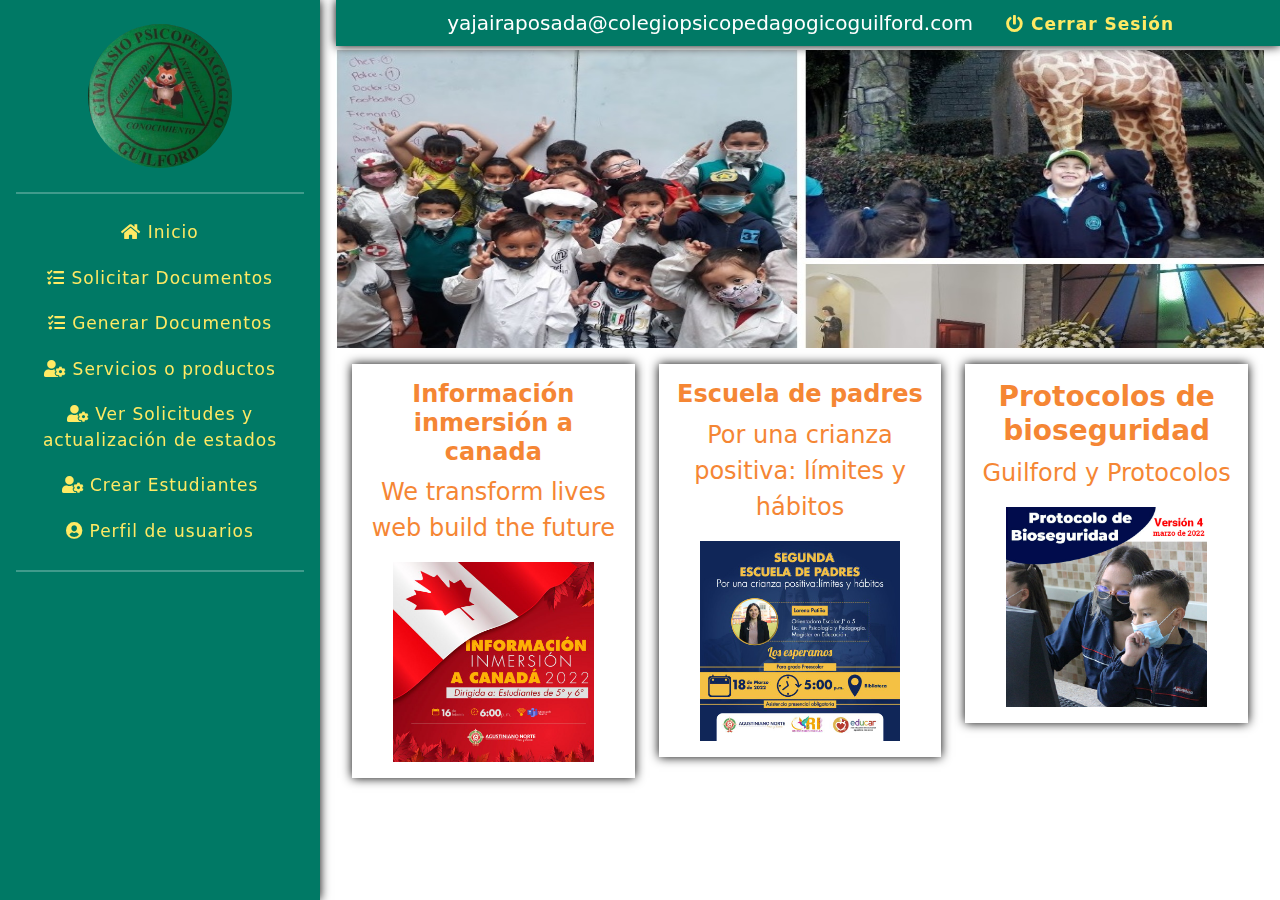
<file: HomeBase.html>
<!DOCTYPE html>
<html lang="es">

<head>
    <meta charset="UTF-8">
    <meta http-equiv="X-UA-Compatible" content="IE=edge">
    <meta name="viewport" content="width=device-width, initial-scale=1.0">
    <title>Home Base</title>
    <!--- Icon Font Awason --->
    <link rel="stylesheet" href="https://cdnjs.cloudflare.com/ajax/libs/font-awesome/5.15.2/css/all.min.css">
    <!--- stylesheet CSS --->
    <link rel="stylesheet" type="text/css" href="css/bootstrap.min.css">
    <link rel="stylesheet" type="text/css" href="css/css.css">
</head>

<body>
    <div class="container-fluid">
        <div class="row">

            <!-- Menú de navegación -->
            <nav class="col-lg-3 col-3 navBar bg-green vh-100 position-fixed p-lg-3">
                <img src="img/logo.jpg" id="logocol" alt="logo" class="img-fluid mx-auto d-block w-50 mt-lg-2 mb-lg-4">
                <hr class="border border-white">

                <ul class="nav flex-column">
                    <li class="nav-item ">
                        <a class="nav-link " href="homeBase.html">
                            <i class="fas fa-home"></i>
                            Inicio
                        </a>
                    </li>
                    
                    <li class="nav-item">
                        <a class="nav-link" href="SolicitarFactura.html">
                            <i class="fas fa-tasks"></i><!-- Camnbiar icono en Font Awason -->
                            Solicitar Documentos
                        </a>
                    </li>
                    <li class="nav-item">
                        <a class="nav-link" href="GenerarDocumentos.html">
                            <i class="fas fa-tasks"></i><!-- Camnbiar icono en Font Awason -->
                            Generar Documentos
                        </a>
                    </li>
                    

                    <li class="nav-item">
                        <a class="nav-link" href="ServiciosProductos.html">
                            <i class="fas fa-user-cog"></i><!-- Camnbiar icono en Font Awason -->
                            Servicios o productos
                        </a>
                    </li>
                    <li class="nav-item">
                        <a class="nav-link" href="VerSolictudes.html">
                            <i class="fas fa-user-cog"></i><!-- Camnbiar icono en Font Awason -->
                            Ver Solicitudes y actualización de estados
                        </a>
                    </li>
                    <li class="nav-item">
                        <a class="nav-link" href="CrearEstudiantes.html">
                            <i class="fas fa-user-cog"></i><!-- Camnbiar icono en Font Awason -->
                            Crear Estudiantes
                        </a>
                    </li>
                    <li class="nav-item">
                        <a class="nav-link" href="PerfilUsuario.html">
                            <i class="fas fa-user-circle"></i> <!-- Camnbiar icono en Font Awason -->
                            Perfil de usuarios
                        </a>
                    </li>

                </ul>
                <hr class="border border-white">

            </nav>
            <!-- Fin menú de navegación -->

            <!-- Cabecera de la página -->
            <header class="col-lg-9 text-white p-0 fixed-top " style="margin-left: 25%;">
                <div class="header-content bg-green ms-lg-3 p-lg-2 text-end">
                    <div class="me-lg-5 ">
                        <span class="me-lg-2 fs-5">yajairaposada@colegiopsicopedagogicoguilford.com</span>
                        <a class="icon-session" href="login.html">
                            <i class="fas fa-power-off"></i>
                            Cerrar Sesión
                        </a>
                    </div>
                </div>
            </header>
            <!-- Fin Cabecera de la página -->

            <main class="col-lg-9 col-12 mt-lg-5  p-lg-0" style="margin-left: 25%;">
                <div class="m-lg-3 mt-lg-0 ">
                    <img style="width:100%; height: 300px;" src="img/homeBanner.jpg" class="img-fluid"
                        alt="home banner">
                    <div>
                        <div class="row p-lg-3">
                            <div class="col-4">
                                <div class="card-home">
                                    <div class="card-body text-center fs-4">
                                        <h4 class="card-title fw-bold fs-auto ">Información inmersión a canada</h4>
                                        <p class="card-text">We transform lives web build the future</p>
                                        <img style="width: 80%; height: 200px;" src="img/Canada_Banner.jpg"
                                            class="img-fluid" alt="Semillas Sembradas">
                                    </div>
                                </div>
                            </div>
                            <div class="col-4">
                                <div class="card-home">
                                    <div class="card-body text-center fs-4">
                                        <h4 class="card-title fw-bold fs-1.4 ">Escuela de padres</h4>
                                        <p class="card-text"> Por una crianza positiva: límites y hábitos </p>
                                        <img style="width: 80%; height: 200px;" src="img/Escuela.jpg" class="img-fluid"
                                            alt="Clientes Felices">
                                    </div>
                                </div>
                            </div>
                            <div class="col-4">
                                <div class="card-home">
                                    <div class="card-body text-center fs-4">
                                        <h4 class="card-title fw-bold fs-3">Protocolos de bioseguridad</h4>
                                        <p class="card-text">Guilford y Protocolos</p>
                                        <img style="width: 80%; height: 200px;" src="img/protocolo.jpg"
                                            class="img-fluid" alt="Empleos Generados">
                                    </div>
                                </div>
                            </div>
                        </div>
                    </div>
            </main>
        </div>
    </div>
</body>

</html>
</file>
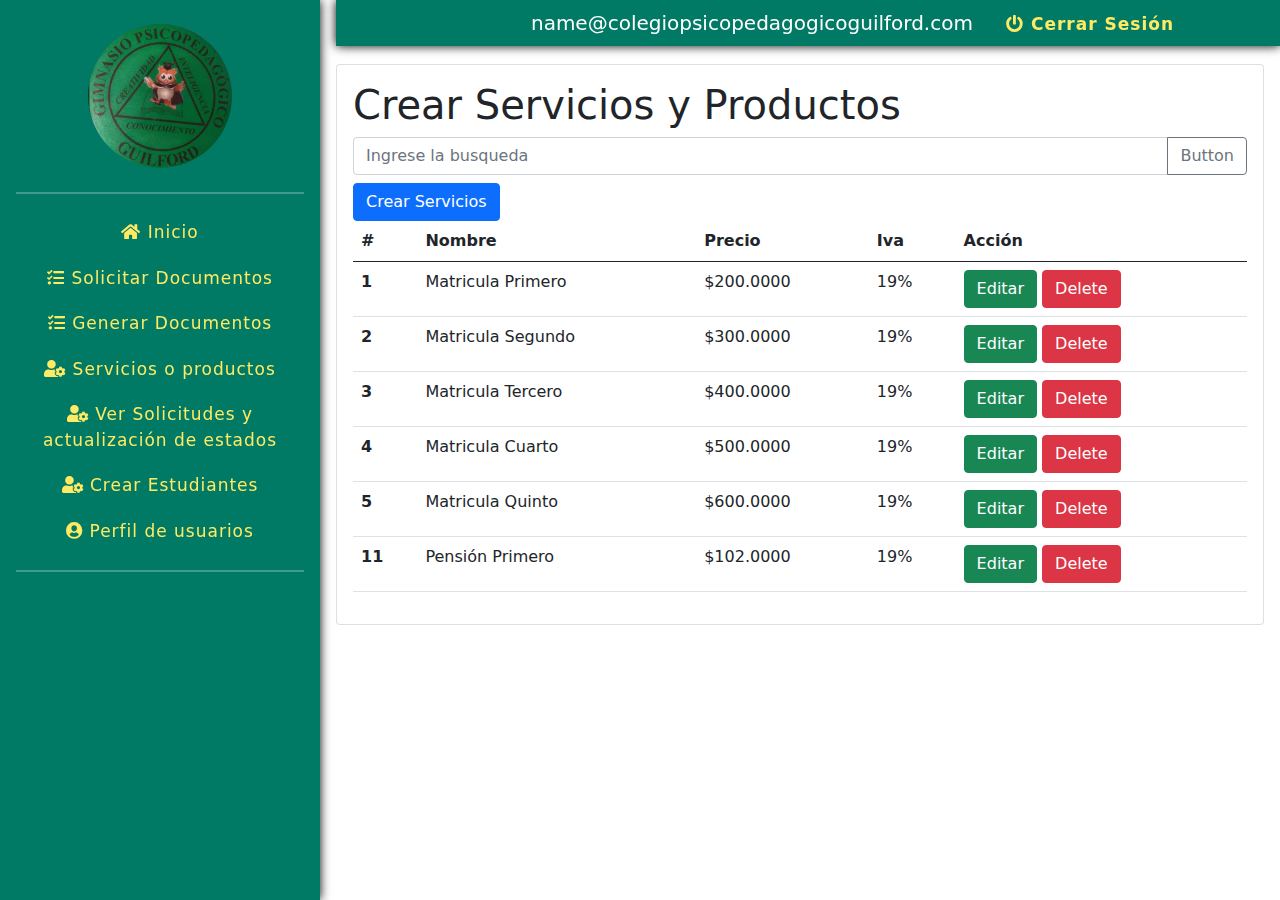
<file: ServiciosProductos.html>
<!DOCTYPE html>
<html lang="es">

<head>
  <meta charset="UTF-8" />
  <meta http-equiv="X-UA-Compatible" content="IE=edge" />
  <meta name="viewport" content="width=device-width, initial-scale=1.0" />
  <title>Crear Servicios o productos</title>
  <!--- Icon Font Awason --->
  <link rel="stylesheet" href="https://cdnjs.cloudflare.com/ajax/libs/font-awesome/5.15.2/css/all.min.css" />
  <!--- stylesheet CSS --->
  <link rel="stylesheet" type="text/css" href="css/bootstrap.min.css" />
  <link rel="stylesheet" type="text/css" href="css/css.css" />
  <link rel="stylesheet" href="css/styleFrm.css" />
</head>

<body>
  <div class="container-fluid">
    <div class="row">
      <!-- Menú de navegación -->
      <nav class="col-lg-3 col-3 navBar bg-green vh-100 position-fixed p-lg-3">
        <img src="img/logo.jpg" id="logocol" alt="logo" class="img-fluid mx-auto d-block w-50 mt-lg-2 mb-lg-4" />
        <hr class="border border-white" />

        <ul class="nav flex-column">
          <li class="nav-item">
            <a class="nav-link" href="homeBase.html">
              <i class="fas fa-home"></i>
              Inicio
            </a>
          </li>

          <li class="nav-item">
            <a class="nav-link" href="SolicitarFactura.html">
              <i class="fas fa-tasks"></i><!-- Camnbiar icono en Font Awason -->
              Solicitar Documentos
            </a>
          </li>
          <li class="nav-item">
            <a class="nav-link" href="GenerarDocumentos.html">
              <i class="fas fa-tasks"></i><!-- Camnbiar icono en Font Awason -->
              Generar Documentos
            </a>
          </li>

          <li class="nav-item">
            <a class="nav-link" href="ServiciosProductos.html">
              <i class="fas fa-user-cog"></i><!-- Camnbiar icono en Font Awason -->
              Servicios o productos
            </a>
          </li>
          <li class="nav-item">
            <a class="nav-link" href="VerSolictudes.html">
              <i class="fas fa-user-cog"></i><!-- Camnbiar icono en Font Awason -->
              Ver Solicitudes y actualización de estados
            </a>
          </li>
          <li class="nav-item">
            <a class="nav-link" href="CrearEstudiantes.html">
              <i class="fas fa-user-cog"></i><!-- Camnbiar icono en Font Awason -->
              Crear Estudiantes
            </a>
          </li>
          <li class="nav-item">
            <a class="nav-link" href="PerfilUsuario.html">
              <i class="fas fa-user-circle"></i>
              <!-- Camnbiar icono en Font Awason -->
              Perfil de usuarios
            </a>
          </li>
        </ul>
        <hr class="border border-white" />
      </nav>
      <!-- Fin menú de navegación -->

      <!-- Cabecera de la página -->
      <header class="col-lg-9 text-white p-0 fixed-top" style="margin-left: 25%">
        <div class="header-content bg-green ms-lg-3 p-lg-2 text-end">
          <div class="me-lg-5">
            <span class="me-lg-2 fs-5">name@colegiopsicopedagogicoguilford.com</span>
            <a class="icon-session" href="login.html">
              <i class="fas fa-power-off"></i>
              Cerrar Sesión
            </a>
          </div>
        </div>
      </header>
      <!-- Fin Cabecera de la página -->
      <!-- Contenido de la pagina -->
      <!-- Contenido de la pagina -->
      <main class="col-lg-9 mt-lg-5 p-lg-0" style="margin-left: 25%">
        <div class="m-lg-3 mt-lg-3">
          <div class="card">
            <div class="card-body">
              <!-- Inicio contenido main -->
              <h1>Crear Servicios y Productos</h1>

              <div class="input-group mb-2">
                <input type="text" class="form-control" placeholder="Ingrese la busqueda"
                  aria-label="Recipient's username" aria-describedby="button-addon2" />
                <button class="btn btn-outline-secondary" type="button" id="button-addon2">
                  Button
                </button>
              </div>
              <button type="button" class="btn btn-primary" data-toggle="modal" data-target="#ModalCrear">
                Crear Servicios
              </button>

              <table class="table">
                <thead>
                  <tr>
                    <th scope="col">#</th>
                    <th scope="col">Nombre</th>
                    <th scope="col">Precio</th>
                    <th scope="col">Iva</th>
                    <th scope="col">Acción</th>
                  </tr>
                </thead>
                <tbody>
                  <tr>
                    <th scope="row">1</th>
                    <td>Matricula Primero</td>
                    <td>$200.0000</td>
                    <td>19%</td>
                    <td>
                      <button type="button" class="btn btn-success">
                        Editar
                      </button>
                      <button type="button" class="btn btn-danger">
                        Delete
                      </button>
                    </td>
                  </tr>
                  <tr>
                    <th scope="row">2</th>
                    <td>Matricula Segundo</td>
                    <td>$300.0000</td>
                    <td>19%</td>
                    <td>
                      <button type="button" class="btn btn-success">
                        Editar
                      </button>
                      <button type="button" class="btn btn-danger">
                        Delete
                      </button>
                    </td>
                  </tr>
                  <tr>
                    <th scope="row">3</th>
                    <td>Matricula Tercero</td>
                    <td>$400.0000</td>
                    <td>19%</td>
                    <td>
                      <button type="button" class="btn btn-success">
                        Editar
                      </button>
                      <button type="button" class="btn btn-danger">
                        Delete
                      </button>
                    </td>
                  </tr>
                  <tr>
                    <th scope="row">4</th>
                    <td>Matricula Cuarto</td>
                    <td>$500.0000</td>
                    <td>19%</td>
                    <td>
                      <button type="button" class="btn btn-success">
                        Editar
                      </button>
                      <button type="button" class="btn btn-danger">
                        Delete
                      </button>
                    </td>
                  </tr>
                  <tr>
                    <th scope="row">5</th>
                    <td>Matricula Quinto</td>
                    <td>$600.0000</td>
                    <td>19%</td>
                    <td>
                      <button type="button" class="btn btn-success">
                        Editar
                      </button>
                      <button type="button" class="btn btn-danger">
                        Delete
                      </button>
                    </td>
                  </tr>
                  <tr>
                    <th scope="row">11</th>
                    <td>Pensión Primero</td>
                    <td>$102.0000</td>
                    <td>19%</td>
                    <td>
                      <button type="button" class="btn btn-success">
                        Editar
                      </button>
                      <button type="button" class="btn btn-danger">
                        Delete
                      </button>
                    </td>
                  </tr>
                 
                </tbody>
              </table>

              <!-- Fin contenido main -->
            </div>
          </div>
        </div>
        <!-- Modal -->
        <div class="modal fade" id="ModalCrear" tabindex="-1" role="dialog" aria-labelledby="exampleModalLabel"
          aria-hidden="true">
          <div class="modal-dialog modal-lg" role="document">
            <div class="modal-content bg-gradient">
              <div class="modal-body ">


                <div class="container bootstrap snippet">
                  <div class="row">
                    <div class="col-sm-10">
                      <h1>Crear Servicios y Productos</h1>
                    </div>

                  </div>
                  <div class="row">
                    <!--/col-3-->
                    <div class="col-sm-9">
                      <div class="tab-content">
                        <div class="tab-pane active" id="home">
                          <hr>
                          <form class="form" action="##" method="post" id="registrationForm">
                            <div class="form-group">
                              <div class="col-xs-6">
                                <label for="first_name">
                                  <h4>Nombre del producto </h4>
                                </label>

                                <input type="text" class="form-control" name="first_name" id="producto"
                                  placeholder="Nombre del producto" title="Nombre del producto.">
                              </div>
                              <div class="col-xs-6">
                                <label for="first_name">
                                  <h4>Precio </h4>
                                </label>
                                <input type="text" class="form-control" name="first_name" id="precio"
                                  placeholder="Ingrese el precio" title="Ingrese el precio">
                              </div>
                              <div class="col-xs-6">
                                <label for="first_name">
                                  <h4>Iva </h4>
                                </label>
                                <input type="text" class="form-control" name="first_name" id="iva"
                                  placeholder="Ingrese el iva" title="Ingrese el iva">
                              </div>
                             
                            </div>
                        
                        

                            <div class="form-group">
                              <div class="col-xs-12">
                                <br>
                                <button class="btn btn-lg btn-success" type="submit"><i
                                    class="glyphicon glyphicon-ok-sign"></i> Save</button>
                                <button class="btn btn-lg" type="reset"><i class="glyphicon glyphicon-repeat"></i>
                                  Reset</button>
                              </div>
                            </div>
                          </form>

                          <hr>

                        </div>
                      </div>
                      <!--/tab-pane-->
                    </div>
                    <!--/tab-content-->

                  </div>
                  <!--/col-9-->
                </div>
              </div>
            </div>
          </div>
        </div>
      </main>
      <!-- Fin contenido de la pagina-->
      <!-- Fin contenido de la pagina-->
    </div>
  </div>

  <!-- JavaScript Bundle with Popper -->
  <script src="https://code.jquery.com/jquery-3.1.0.min.js"></script>
  <script src="https://maxcdn.bootstrapcdn.com/bootstrap/4.0.0/js/bootstrap.min.js"></script>
  <script src="https://code.jquery.com/jquery-3.2.1.slim.min.js"></script>
</body>

</html>
</file>
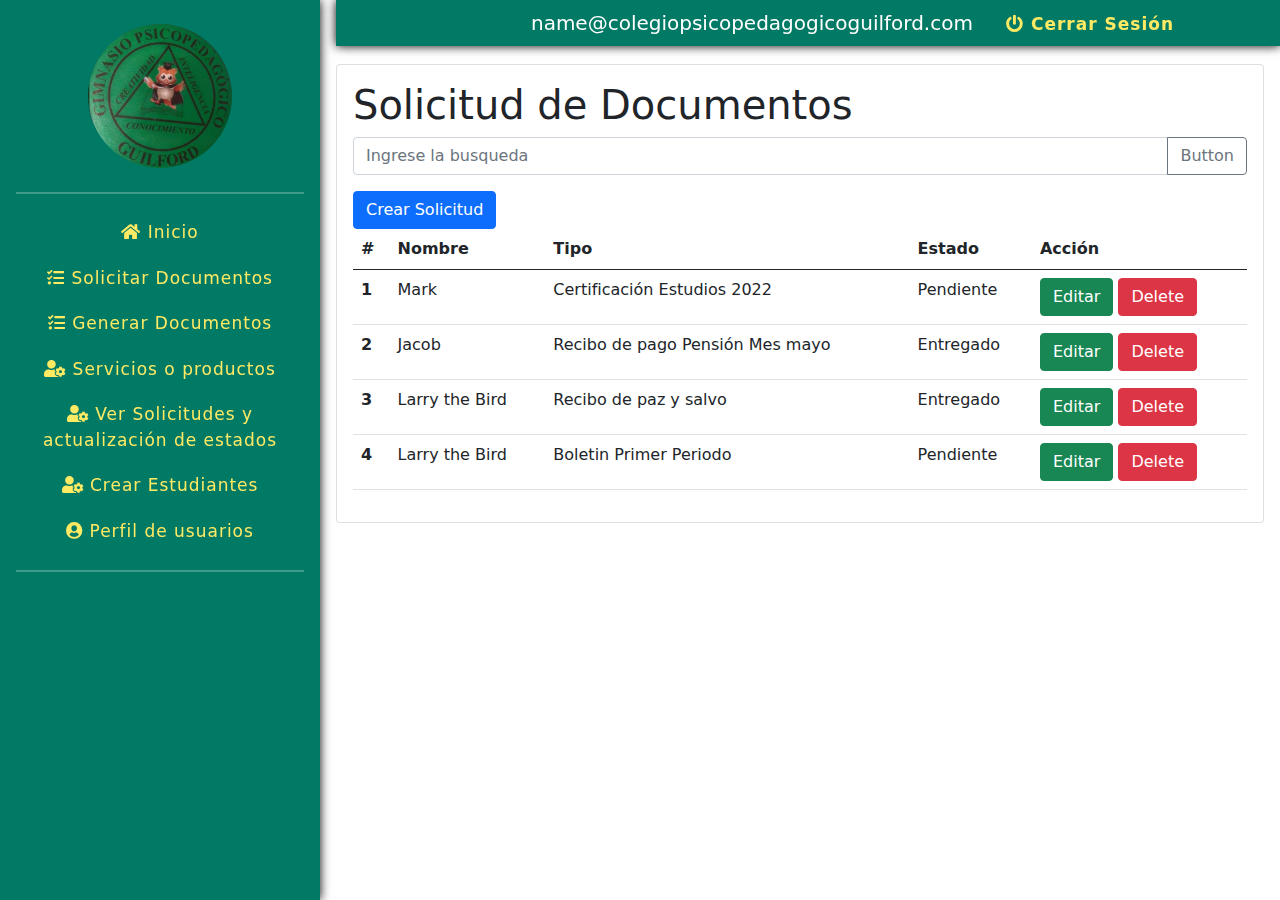
<file: SolicitaRFactura.html>
<!DOCTYPE html>
<html lang="es">

<head>
  <meta charset="UTF-8" />
  <meta http-equiv="X-UA-Compatible" content="IE=edge" />
  <meta name="viewport" content="width=device-width, initial-scale=1.0" />
  <title>Solicitar Factura</title>
  <!--- Icon Font Awason --->
  <link rel="stylesheet" href="https://cdnjs.cloudflare.com/ajax/libs/font-awesome/5.15.2/css/all.min.css" />
  <!--- stylesheet CSS --->
  <link rel="stylesheet" type="text/css" href="css/bootstrap.min.css" />
  <link rel="stylesheet" type="text/css" href="css/css.css" />
  <link rel="stylesheet" href="css/styleFrm.css">
</head>

<body>
  <div class="container-fluid">
    <div class="row">
                <!-- Menú de navegación -->
                <nav class="col-lg-3 col-3 navBar bg-green vh-100 position-fixed p-lg-3">
                  <img src="img/logo.jpg" id="logocol" alt="logo" class="img-fluid mx-auto d-block w-50 mt-lg-2 mb-lg-4">
                  <hr class="border border-white">
  
                  <ul class="nav flex-column">
                      <li class="nav-item ">
                          <a class="nav-link " href="homeBase.html">
                              <i class="fas fa-home"></i>
                              Inicio
                          </a>
                      </li>
                      
                      <li class="nav-item">
                          <a class="nav-link" href="SolicitarFactura.html">
                              <i class="fas fa-tasks"></i><!-- Camnbiar icono en Font Awason -->
                              Solicitar Documentos
                          </a>
                      </li>
                      <li class="nav-item">
                          <a class="nav-link" href="GenerarDocumentos.html">
                              <i class="fas fa-tasks"></i><!-- Camnbiar icono en Font Awason -->
                              Generar Documentos
                          </a>
                      </li>
                      
  
                      <li class="nav-item">
                          <a class="nav-link" href="ServiciosProductos.html">
                              <i class="fas fa-user-cog"></i><!-- Camnbiar icono en Font Awason -->
                              Servicios o productos
                          </a>
                      </li>
                      <li class="nav-item">
                          <a class="nav-link" href="VerSolictudes.html">
                              <i class="fas fa-user-cog"></i><!-- Camnbiar icono en Font Awason -->
                              Ver Solicitudes y actualización de estados
                          </a>
                      </li>
                      <li class="nav-item">
                          <a class="nav-link" href="CrearEstudiantes.html">
                              <i class="fas fa-user-cog"></i><!-- Camnbiar icono en Font Awason -->
                              Crear Estudiantes
                          </a>
                      </li>
                      <li class="nav-item">
                          <a class="nav-link" href="PerfilUsuario.html">
                              <i class="fas fa-user-circle"></i> <!-- Camnbiar icono en Font Awason -->
                              Perfil de usuarios
                          </a>
                      </li>
  
                  </ul>
                  <hr class="border border-white">
  
              </nav>
              <!-- Fin menú de navegación -->

      <!-- Cabecera de la página -->
      <header class="col-lg-9 text-white p-0 fixed-top" style="margin-left: 25%">
        <div class="header-content bg-green ms-lg-3 p-lg-2 text-end">
          <div class="me-lg-5">
            <span class="me-lg-2 fs-5">name@colegiopsicopedagogicoguilford.com</span>
            <a class="icon-session" href="login.html">
              <i class="fas fa-power-off"></i>
              Cerrar Sesión
            </a>
          </div>
        </div>
      </header>
      <!-- Fin Cabecera de la página -->
      <!-- Contenido de la pagina -->
      <main class="col-lg-9 mt-lg-5 p-lg-0" style="margin-left: 25%">
        <div class="m-lg-3 mt-lg-3">
          <div class="card">
            <div class="card-body">
              <!-- Inicio contenido main -->
              <h1>Solicitud de Documentos</h1>

              <div class="input-group mb-3">
                <input type="text" class="form-control" placeholder="Ingrese la busqueda"
                  aria-label="Recipient's username" aria-describedby="button-addon2" />
                <button class="btn btn-outline-secondary" type="button" id="button-addon2">
                  Button
                </button>

              </div>
              <button type="button" class="btn btn-primary" data-toggle="modal" data-target="#ModalCrear">
                Crear Solicitud
              </button>


              <table class="table">
                <thead>
                  <tr>
                    <th scope="col">#</th>
                    <th scope="col">Nombre</th>
                    <th scope="col">Tipo</th>
                    <th scope="col">Estado</th>
                    <th scope="col">Acción</th>
                  </tr>
                </thead>
                <tbody>
                  <tr>
                    <th scope="row">1</th>
                    <td>Mark</td>
                    <td>Certificación Estudios 2022</td>
                    <td>Pendiente</td>
                    <td>
                      <!--button type="button" class="btn btn-primary" data-toggle="modal" data-target="#ModalCrear">
                        Crear
                      </button-->
                      <button type="button" class="btn btn-success">
                        Editar
                      </button>
                      <button type="button" class="btn btn-danger">
                        Delete
                      </button>
                    </td>
                  </tr>
                  <tr>
                    <th scope="row">2</th>
                    <td>Jacob</td>
                    <td>Recibo de pago Pensión Mes mayo</td>
                    <td>Entregado</td>
                    <td>
                      <!--button type="button" class="btn btn-primary" data-toggle="modal" data-target="#ModalCrear">
                        Crear
                      </button-->
                      <button type="button" class="btn btn-success">
                        Editar
                      </button>
                      <button type="button" class="btn btn-danger">
                        Delete
                      </button>
                    </td>
                  </tr>
                  <tr>
                    <th scope="row">3</th>
                    <td>Larry the Bird</td>
                    <td>Recibo de paz y salvo</td>
                    <td>Entregado</td>
                    <td>
                      <!--button type="button" class="btn btn-primary" data-toggle="modal" data-target="#ModalCrear">
                        Crear
                      </button-->
                      <button type="button" class="btn btn-success">
                        Editar
                      </button>
                      <button type="button" class="btn btn-danger">
                        Delete
                      </button>
                    </td>
                  </tr>
                  <tr>
                    <th scope="row">4</th>
                    <td>Larry the Bird</td>
                    <td>Boletin Primer Periodo</td>
                    <td>Pendiente</td>
                    <td>
                      <!--button type="button" class="btn btn-primary" data-toggle="modal" data-target="#ModalCrear">
                        Crear
                      </button-->
                      <button type="button" class="btn btn-success">
                        Editar
                      </button>
                      <button type="button" class="btn btn-danger">
                        Delete
                        </button>
                    </td>
                  </tr>
                </tbody>
              </table>

              <!-- Fin contenido main -->
            </div>
          </div>
        </div>
        <!-- Modal -->
        <div class="modal fade" id="ModalCrear" tabindex="-1" role="dialog" aria-labelledby="exampleModalLabel"
          aria-hidden="true">
          <div class="modal-dialog modal-lg" role="document">
            <div class="modal-content bg-gradient">

              <div class="modal-body">
                <div class="container-fluid">
                  <div id="ui-view" data-select2-id="ui-view">
                    <div>
                      <div class="card">
                        <div class="card-header">Numero de Solicitud:
                          <strong><input type="text"></strong>
                          <a class="btn btn-sm btn-secondary float-right mr-1 d-print-none" href="#"
                            onclick="javascript:window.print();" data-abc="true">
                            <i class="fa fa-print"></i> Print</a>
                          <a class="btn btn-sm btn-info float-right mr-1 d-print-none" href="#" data-abc="true">
                            <i class="fa fa-save"></i> Save</a>
                        </div>

                        <div class="card-body">
                          <div class="row mb-4">
                            <div class="col-sm-2">
                              <h6 class="mb-2">Para:</h6>
                              <div>
                                <strong>Identificacion:</strong>
                              </div>
                              <div>Nombres:</div>
                              <div>Apellidos:</div>
                              <div>Direccion:</div>
                              <div>Email:</div>
                              <div>Telefono:</div>



                            </div>
                            <div class="col-sm-4">
                              <h6 class="mb-2">Datos del cliente</h6>

                              <div>
                                <strong><input name="id" id="identificacion" type="text" placeholder="Id"></strong>
                              </div>
                              <div><input name="nombres" id="nombre" type="text" placeholder="Nombres"></div>
                              <div><input name="apellidos" id="apellidos" type="text" placeholder="Apellidos"></div>
                              <div><input name="direccion" id="direccion" type="text" placeholder="Direccion"></div>
                              <div><input name="email" id="email" type="text" placeholder="Email"></div>
                              <div><input name="telefono" id="telefono" type="text" placeholder="Telefono"></div>


                            </div>
                            <div class="col-sm-6">
                              <h6 class="mb-3">Detalles:</h6>
                              <div>Factura #:
                                <strong>#BBB-10010110101938</strong>
                              </div>
                              <div>April 30, 2019</div>
                              <div>Direccion: NYC09090390</div>
                              <div>Email: guilford@gmail.com</div>
                              <div>
                                <strong>Total: $7.477,36</strong>
                              </div>
                            </div>
                          </div>
                          <div class="table-responsive-sm">
                            <table class="table table-striped">
                              <thead>
                                <tr>
                                  <th class="center">#</th>
                                  <th>Item</th>
                                  <th>Descripcion</th>
                                  <th class="center">Cantidad</th>
                                  
                                </tr>
                              </thead>
                              <tbody>
                                <tr>
                                  <td class="center"><select class="controls" id="exampleFormControlSelect1">
                                      <option class="controls">0</option>
                                      <option>1</option>
                                      <option>2</option>
                                      <option>3</option>
                                      <option>4</option>
                                      <option>5</option>
                                      <option>6</option>

                                    </select></td>
                                  <td class="left">
                                    <select class="controls" id="exampleFormControlSelect1">
                                      <option class="controls">Certificados de estudio</option>
                                      <option>Certificado de notas</option>
                                      <option>Certificacion Laboral</option>
                                      <option>Recibo de pago Matricula</option>
                                      <option>Recibo de pago Pensión</option>
                                      <option>Abono de pago Matricula</option>
                                      <option>Abono de pago Pensión</option>

                                    </select>

                                  </td>

                                  <td class="center"><input name="descripcion" id="descripcion" type="text" size="20" .>
                                  </td>

                                  <td class="center"><input name="cantidad" id="cantidad" type="text" size="5" .></td>
                                
                                </tr>
                                <tr>
                                  <td class="center"><select class="controls" id="exampleFormControlSelect1">
                                      <option class="controls">0</option>
                                      <option>1</option>
                                      <option>2</option>
                                      <option>3</option>
                                      <option>4</option>
                                      <option>5</option>
                                      <option>6</option>

                                    </select></td>
                                  <td class="left">
                                    <select class="controls" id="exampleFormControlSelect1">
                                      <option class="controls">Certificados de estudio</option>
                                      <option>Certificado de notas</option>
                                      <option>Certificacion Laboral</option>
                                      <option>Recibo de pago Matricula</option>
                                      <option>Recibo de pago Pensión</option>
                                      <option>Abono de pago Matricula</option>
                                      <option>Abono de pago Pensión</option>

                                    </select>

                                  </td>

                                  <td class="center"><input name="descripcion" id="descripcion" type="text" size="20" .>
                                  </td>

                                  <td class="center"><input name="cantidad" id="cantidad" type="text" size="5" .></td>
                                 
                                </tr>
                              </tbody>
                            </table>
                          </div>
                          <div class="row">
                           
                            <div class="col-lg-4 col-sm-5 ml-auto">
                              <table class="table table-clear">
                                <tbody>
                                 
                                </tbody>
                              </table>
                              <a class="btn btn-success" href="#" data-abc="true">
                                <i class="fa fa-usd"></i> Guardar Solicitud</a>
                            </div>
                          </div>
                        </div>
                      </div>
                    </div>
                  </div>
                </div>
              </div>

            </div>
          </div>
        </div>
      </main>
      <!-- Fin contenido de la pagina-->
    </div>
  </div>

  <!-- JavaScript Bundle with Popper -->
  <script src="https://code.jquery.com/jquery-3.1.0.min.js"></script>
  <script src="https://maxcdn.bootstrapcdn.com/bootstrap/4.0.0/js/bootstrap.min.js"></script>
  <script src="https://code.jquery.com/jquery-3.2.1.slim.min.js"></script>
</body>

</html>
</file>
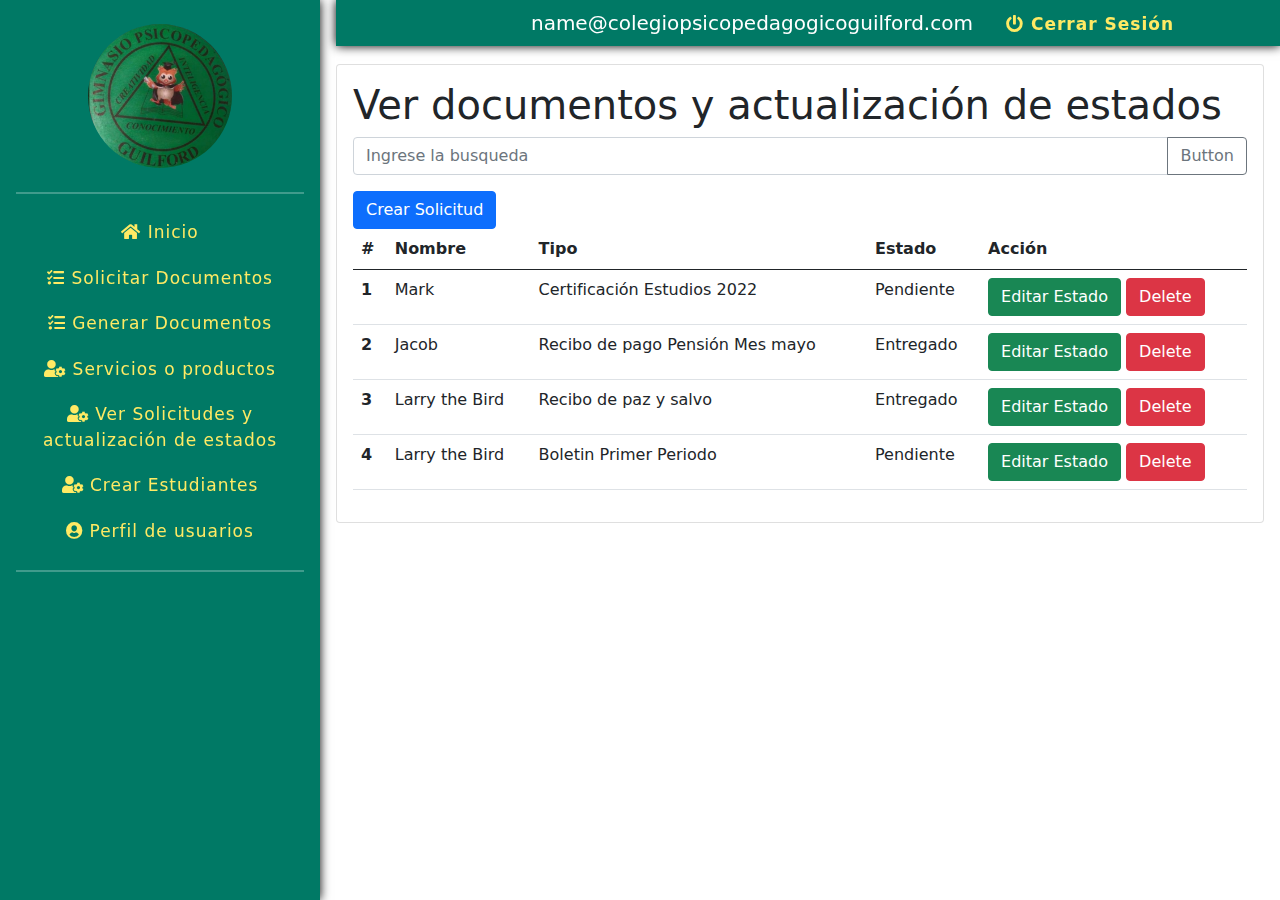
<file: VerSolictudes.html>
<!DOCTYPE html>
<html lang="es">

<head>
  <meta charset="UTF-8" />
  <meta http-equiv="X-UA-Compatible" content="IE=edge" />
  <meta name="viewport" content="width=device-width, initial-scale=1.0" />
  <title>Ver Solicitudes</title>
  <!--- Icon Font Awason --->
  <link rel="stylesheet" href="https://cdnjs.cloudflare.com/ajax/libs/font-awesome/5.15.2/css/all.min.css" />
  <!--- stylesheet CSS --->
  <link rel="stylesheet" type="text/css" href="css/bootstrap.min.css" />
  <link rel="stylesheet" type="text/css" href="css/css.css" />
  <link rel="stylesheet" href="css/styleFrm.css">
</head>

<body>
  <div class="container-fluid">
    <div class="row">
      <!-- Menú de navegación -->
      <nav class="col-lg-3 col-3 navBar bg-green vh-100 position-fixed p-lg-3">
        <img src="img/logo.jpg" id="logocol" alt="logo" class="img-fluid mx-auto d-block w-50 mt-lg-2 mb-lg-4">
        <hr class="border border-white">

        <ul class="nav flex-column">
          <li class="nav-item ">
            <a class="nav-link " href="homeBase.html">
              <i class="fas fa-home"></i>
              Inicio
            </a>
          </li>

          <li class="nav-item">
            <a class="nav-link" href="SolicitarFactura.html">
              <i class="fas fa-tasks"></i><!-- Camnbiar icono en Font Awason -->
              Solicitar Documentos
            </a>
          </li>
          <li class="nav-item">
            <a class="nav-link" href="GenerarDocumentos.html">
              <i class="fas fa-tasks"></i><!-- Camnbiar icono en Font Awason -->
              Generar Documentos
            </a>
          </li>


          <li class="nav-item">
            <a class="nav-link" href="ServiciosProductos.html">
              <i class="fas fa-user-cog"></i><!-- Camnbiar icono en Font Awason -->
              Servicios o productos
            </a>
          </li>
          <li class="nav-item">
            <a class="nav-link" href="VerSolictudes.html">
              <i class="fas fa-user-cog"></i><!-- Camnbiar icono en Font Awason -->
              Ver Solicitudes y actualización de estados
            </a>
          </li>
          <li class="nav-item">
            <a class="nav-link" href="CrearEstudiantes.html">
              <i class="fas fa-user-cog"></i><!-- Camnbiar icono en Font Awason -->
              Crear Estudiantes
            </a>
          </li>
          <li class="nav-item">
            <a class="nav-link" href="PerfilUsuario.html">
              <i class="fas fa-user-circle"></i> <!-- Camnbiar icono en Font Awason -->
              Perfil de usuarios
            </a>
          </li>

        </ul>
        <hr class="border border-white">

      </nav>
      <!-- Fin menú de navegación -->

      <!-- Cabecera de la página -->
      <header class="col-lg-9 text-white p-0 fixed-top" style="margin-left: 25%">
        <div class="header-content bg-green ms-lg-3 p-lg-2 text-end">
          <div class="me-lg-5">
            <span class="me-lg-2 fs-5">name@colegiopsicopedagogicoguilford.com</span>
            <a class="icon-session" href="login.html">
              <i class="fas fa-power-off"></i>
              Cerrar Sesión
            </a>
          </div>
        </div>
      </header>
      <!-- Fin Cabecera de la página -->
      <!-- Contenido de la pagina -->
           <!-- Contenido de la pagina -->
      <main class="col-lg-9 mt-lg-5 p-lg-0" style="margin-left: 25%">
        <div class="m-lg-3 mt-lg-3">
          <div class="card">
            <div class="card-body">
              <!-- Inicio contenido main -->
              <h1>Ver documentos y actualización de estados</h1>

              <div class="input-group mb-3">
                <input type="text" class="form-control" placeholder="Ingrese la busqueda"
                  aria-label="Recipient's username" aria-describedby="button-addon2" />
                <button class="btn btn-outline-secondary" type="button" id="button-addon2">
                  Button
                </button>

              </div>
              <button type="button" class="btn btn-primary" data-toggle="modal" data-target="#ModalCrear">
                Crear Solicitud
              </button>


              <table class="table">
                <thead>
                  <tr>
                    <th scope="col">#</th>
                    <th scope="col">Nombre</th>
                    <th scope="col">Tipo</th>
                    <th scope="col">Estado</th>
                    <th scope="col">Acción</th>
                  </tr>
                </thead>
                <tbody>
                  <tr>
                    <th scope="row">1</th>
                    <td>Mark</td>
                    <td>Certificación Estudios 2022</td>
                    <td>Pendiente</td>
                    <td>
                      <!--button type="button" class="btn btn-primary" data-toggle="modal" data-target="#ModalCrear">
                        Crear
                      </button-->
                      <button type="button" class="btn btn-success">
                        Editar Estado
                      </button>
                      <button type="button" class="btn btn-danger">
                        Delete
                      </button>
                    </td>
                  </tr>
                  <tr>
                    <th scope="row">2</th>
                    <td>Jacob</td>
                    <td>Recibo de pago Pensión Mes mayo</td>
                    <td>Entregado</td>
                    <td>
                      <!--button type="button" class="btn btn-primary" data-toggle="modal" data-target="#ModalCrear">
                        Crear
                      </button-->
                      <button type="button" class="btn btn-success">
                        Editar Estado

                      </button>
                      <button type="button" class="btn btn-danger">
                        Delete
                      </button>
                    </td>
                  </tr>
                  <tr>
                    <th scope="row">3</th>
                    <td>Larry the Bird</td>
                    <td>Recibo de paz y salvo</td>
                    <td>Entregado</td>
                    <td>
                      <!--button type="button" class="btn btn-primary" data-toggle="modal" data-target="#ModalCrear">
                        Crear
                      </button-->
                      <button type="button" class="btn btn-success">
                        Editar Estado

                      </button>
                      <button type="button" class="btn btn-danger">
                        Delete
                      </button>
                    </td>
                  </tr>
                  <tr>
                    <th scope="row">4</th>
                    <td>Larry the Bird</td>
                    <td>Boletin Primer Periodo</td>
                    <td>Pendiente</td>
                    <td>
                      <!--button type="button" class="btn btn-primary" data-toggle="modal" data-target="#ModalCrear">
                        Crear
                      </button-->
                      <button type="button" class="btn btn-success">
                        Editar Estado

                      </button>
                      <button type="button" class="btn btn-danger">
                        Delete
                        </button>
                    </td>
                  </tr>
                </tbody>
              </table>

              <!-- Fin contenido main -->
            </div>
          </div>
        </div>
        <!-- Modal -->
        <div class="modal fade" id="ModalCrear" tabindex="-1" role="dialog" aria-labelledby="exampleModalLabel"
          aria-hidden="true">
          <div class="modal-dialog modal-lg" role="document">
            <div class="modal-content bg-gradient">

              <div class="modal-body">
                <div class="container-fluid">
                  <div id="ui-view" data-select2-id="ui-view">
                    <div>
                      <div class="card">
                        <div class="card-header">Numero de Solicitud:
                          <strong><input type="text"></strong>
                          <a class="btn btn-sm btn-secondary float-right mr-1 d-print-none" href="#"
                            onclick="javascript:window.print();" data-abc="true">
                            <i class="fa fa-print"></i> Print</a>
                          <a class="btn btn-sm btn-info float-right mr-1 d-print-none" href="#" data-abc="true">
                            <i class="fa fa-save"></i> Save</a>
                        </div>

                        <div class="card-body">
                          <div class="row mb-4">
                            <div class="col-sm-2">
                              <h6 class="mb-2">Para:</h6>
                              <div>
                                <strong>Identificacion:</strong>
                              </div>
                              <div>Nombres:</div>
                              <div>Apellidos:</div>
                              <div>Direccion:</div>
                              <div>Email:</div>
                              <div>Telefono:</div>



                            </div>
                            <div class="col-sm-4">
                              <h6 class="mb-2">Datos del cliente</h6>

                              <div>
                                <strong><input name="id" id="identificacion" type="text" placeholder="Id"></strong>
                              </div>
                              <div><input name="nombres" id="nombre" type="text" placeholder="Nombres"></div>
                              <div><input name="apellidos" id="apellidos" type="text" placeholder="Apellidos"></div>
                              <div><input name="direccion" id="direccion" type="text" placeholder="Direccion"></div>
                              <div><input name="email" id="email" type="text" placeholder="Email"></div>
                              <div><input name="telefono" id="telefono" type="text" placeholder="Telefono"></div>


                            </div>
                            <div class="col-sm-6">
                              <h6 class="mb-3">Detalles:</h6>
                              <div>Factura #:
                                <strong>#BBB-10010110101938</strong>
                              </div>
                              <div>April 30, 2019</div>
                              <div>Direccion: NYC09090390</div>
                              <div>Email: guilford@gmail.com</div>
                              <div>
                                <strong>Total: $7.477,36</strong>
                              </div>
                            </div>
                          </div>
                          <div class="table-responsive-sm">
                            <table class="table table-striped">
                              <thead>
                                <tr>
                                  <th class="center">#</th>
                                  <th>Item</th>
                                  <th>Descripcion</th>
                                  <th class="center">Cantidad</th>
                                  
                                </tr>
                              </thead>
                              <tbody>
                                <tr>
                                  <td class="center"><select class="controls" id="exampleFormControlSelect1">
                                      <option class="controls">0</option>
                                      <option>1</option>
                                      <option>2</option>
                                      <option>3</option>
                                      <option>4</option>
                                      <option>5</option>
                                      <option>6</option>

                                    </select></td>
                                  <td class="left">
                                    <select class="controls" id="exampleFormControlSelect1">
                                      <option class="controls">Certificados de estudio</option>
                                      <option>Certificado de notas</option>
                                      <option>Certificacion Laboral</option>
                                      <option>Recibo de pago Matricula</option>
                                      <option>Recibo de pago Pensión</option>
                                      <option>Abono de pago Matricula</option>
                                      <option>Abono de pago Pensión</option>

                                    </select>

                                  </td>

                                  <td class="center"><input name="descripcion" id="descripcion" type="text" size="20" .>
                                  </td>

                                  <td class="center"><input name="cantidad" id="cantidad" type="text" size="5" .></td>
                                
                                </tr>
                                <tr>
                                  <td class="center"><select class="controls" id="exampleFormControlSelect1">
                                      <option class="controls">0</option>
                                      <option>1</option>
                                      <option>2</option>
                                      <option>3</option>
                                      <option>4</option>
                                      <option>5</option>
                                      <option>6</option>

                                    </select></td>
                                  <td class="left">
                                    <select class="controls" id="exampleFormControlSelect1">
                                      <option class="controls">Certificados de estudio</option>
                                      <option>Certificado de notas</option>
                                      <option>Certificacion Laboral</option>
                                      <option>Recibo de pago Matricula</option>
                                      <option>Recibo de pago Pensión</option>
                                      <option>Abono de pago Matricula</option>
                                      <option>Abono de pago Pensión</option>

                                    </select>

                                  </td>

                                  <td class="center"><input name="descripcion" id="descripcion" type="text" size="20" .>
                                  </td>

                                  <td class="center"><input name="cantidad" id="cantidad" type="text" size="5" .></td>
                                 
                                </tr>
                              </tbody>
                            </table>
                          </div>
                          <div class="row">
                           
                            <div class="col-lg-4 col-sm-5 ml-auto">
                              <table class="table table-clear">
                                <tbody>
                                 
                                </tbody>
                              </table>
                              <a class="btn btn-success" href="#" data-abc="true">
                                <i class="fa fa-usd"></i> Guardar Solicitud</a>
                            </div>
                          </div>
                        </div>
                      </div>
                    </div>
                  </div>
                </div>
              </div>

            </div>
          </div>
        </div>
      </main>
      <!-- Fin contenido de la pagina-->
      <!-- Fin contenido de la pagina-->
    </div>
  </div>

  <!-- JavaScript Bundle with Popper -->
  <script src="https://code.jquery.com/jquery-3.1.0.min.js"></script>
  <script src="https://maxcdn.bootstrapcdn.com/bootstrap/4.0.0/js/bootstrap.min.js"></script>
  <script src="https://code.jquery.com/jquery-3.2.1.slim.min.js"></script>
</body>

</html>
</file>
<file: css/style.css>
/*Eliminamos los margenes y paddings que agrega el navegador por defecto*/
* {
  box-sizing: border-box;
  padding: 0;
  margin: 0;
}

body {
  box-sizing: border-box;
  padding: 0;
  margin: 0;
  width: 100%;
}
.container,
.row {
  height: 100%;
}
.lh-sm {
  width: 900px;
  text-align: center;
  margin-left: 200px;
}
header {
  width: 100%;
  position: fixed;
  z-index: 100;
}

.navbar {
  background: rgb(28, 167, 121);
}
.navbar {
  font-size: 20px;
  font-family: "Courier New", Courier, monospace;
  background: rgb(28, 167, 121);
}
.navbar a {
  color: aliceblue;
}
main {
  width: auto;
  height: auto;
  background: rgb(248, 244, 244);
}
.contenido {
  padding-top: 10%;
}
.wrapper {
  width: 70%;
  margin: auto;
  overflow: hidden;
  color: rgb(5, 56, 100);
}
footer {
  background: rgb(28, 167, 121);
  margin-top: 15%;
}

/*administrador*/
#section-perfil {
  position: absolute;
  width: 20%;
  height: 100%;
  background: rgb(5, 56, 100);
}

ul{
  margin-top: 80%;
  color: beige;
}

#section-user{
  width: 100%;
  height: 100px;
  background: rgb(11, 209, 11);
}
</file>
<file: css/css.css>
* {
  box-sizing: border-box;
  padding: 0;
  margin: 0;
}
body {
  box-sizing: border-box;
  padding: 0;
  margin: 0;
  width: 100%;
}
.container,
.row {
  height: 100%;
}

/* Menú de navegación */
.navBar {
  box-shadow: 0px 0px 10px #000;
}

.nav-link {
  color: #ffea64;
  text-decoration: none;
  padding: 10px;
  display: block;
  text-align: center;
  font-size: 17px;
  letter-spacing: 1px;
}

.nav-link:hover {
  color: #fff;
}

a.nav-link:active {
  color: #fff;
}

/* Sombra Header */
.header-content {
  box-shadow: 0px 0px 10px #000;
}

/* Icono cierre de sesión */
.icon-session {
  color: #ffea64;
  text-decoration: none;
  padding-right: 50px;
  padding-left: 20px;
  font-size: 17px;
  letter-spacing: 1px;
  font-weight: bold;
}

.icon-session:hover {
  color: #fff;
}

/* Botón y hover Amarillo */
.btn-orange {
  background-color: #ffcc29;
  color: white;
  font-size: 18px;
  font-weight: bold;
  padding: 5px;
  border: none;
  border-radius: 10px;
}
.btn-orange:hover {
  background-color: #ffcc29;
  box-shadow: 1px 1px 5px 5px #40c3ac;
}

/* Fondo verde */
.bg-green {
  background-color: #007965;
  border-color: #007965;
}

/* Focus formulario login */
.login-focus input[type="email"]:focus,
.login-focus input[type="password"]:focus {
  border-color: #60cdba;
  outline-color: transparent;
  box-shadow: 0 8px 16px 0 rgba(0, 0, 0, 0.2), 0 6px 20px 0 rgba(0, 0, 0, 0.19),
    0 0 0 4px #60cdba;
  background: #fff2c7;
}

/* Icono Ojo login */
.icon-eye {
  position: absolute;
  left: 620px;
  cursor: pointer;
  transition: 0.4s ease all;
  color: #fff;
}

.icon-eye:hover {
  color: #ffcc29;
}

/* Tarjetas */
.card-home {
  box-shadow: 0px 0px 10px #000;
  color: #f58634;
}
.card-home:hover {
  transform: scale(1.04);
}
@media screen and (max-width: 879px) {
  .navBar {
    display: none;
    margin: 0 auto;
  }
  .container-fluid {
    margin-top: 50px;
    margin-left: -10%;
    width: 400px;
  }
  header {
    margin-left: -25%;
  }
}
#logocol{

    border-radius: 50%;
}
</file>
<file: css/styleFrm.css>
* {
    margin: 0;
    padding: 0;
    box-sizing: border-box;
  }

  
  .form-register {
    
    background-color: #007965;
    padding: 20px;
    margin: 2px;
    margin-top: auto;
    border-radius: 4px;
    font-family: 'calibri';
    color: white;
    box-shadow: 7px 13px 37px #000;

    
  }
  
  .form-register h4 {
    font-size: 22px;
    margin-bottom: 20px;
  }
  
  .controls {
    width: 100%;
    border-color: #60cdba;
    background-color: #142d26;
    border-color: #007965;
    padding: 10px;
    border-radius: 4px;
    margin-bottom: 16px;
    border: 1px solid #60cdba;
    font-family: 'calibri';
    font-size: 18px;
    color: white;


  }
  
  .form-register p {
    height: 40px;
    text-align: center;
    font-size: 18px;
    line-height: 40px;
  }
  
  .form-register a {
    color: white;
    text-decoration: none;
  }
  
  .form-register a:hover {
    color: white;
    text-decoration: underline;
  }
  
  .form-register .botons {
    width: 100%;
    background: #60cdba;
    border: none;
    padding: 12px;
    color: rgb(4, 11, 26);
    margin: 16px 0;
    font-size: 24px;
  }
  select{
    width: 100%;
    background: #60cdba;
    border: none;
    padding: 12px;
    color: rgb(4, 11, 26);
    margin: 16px 0;
    font-size: 24px;
  }
</file>
